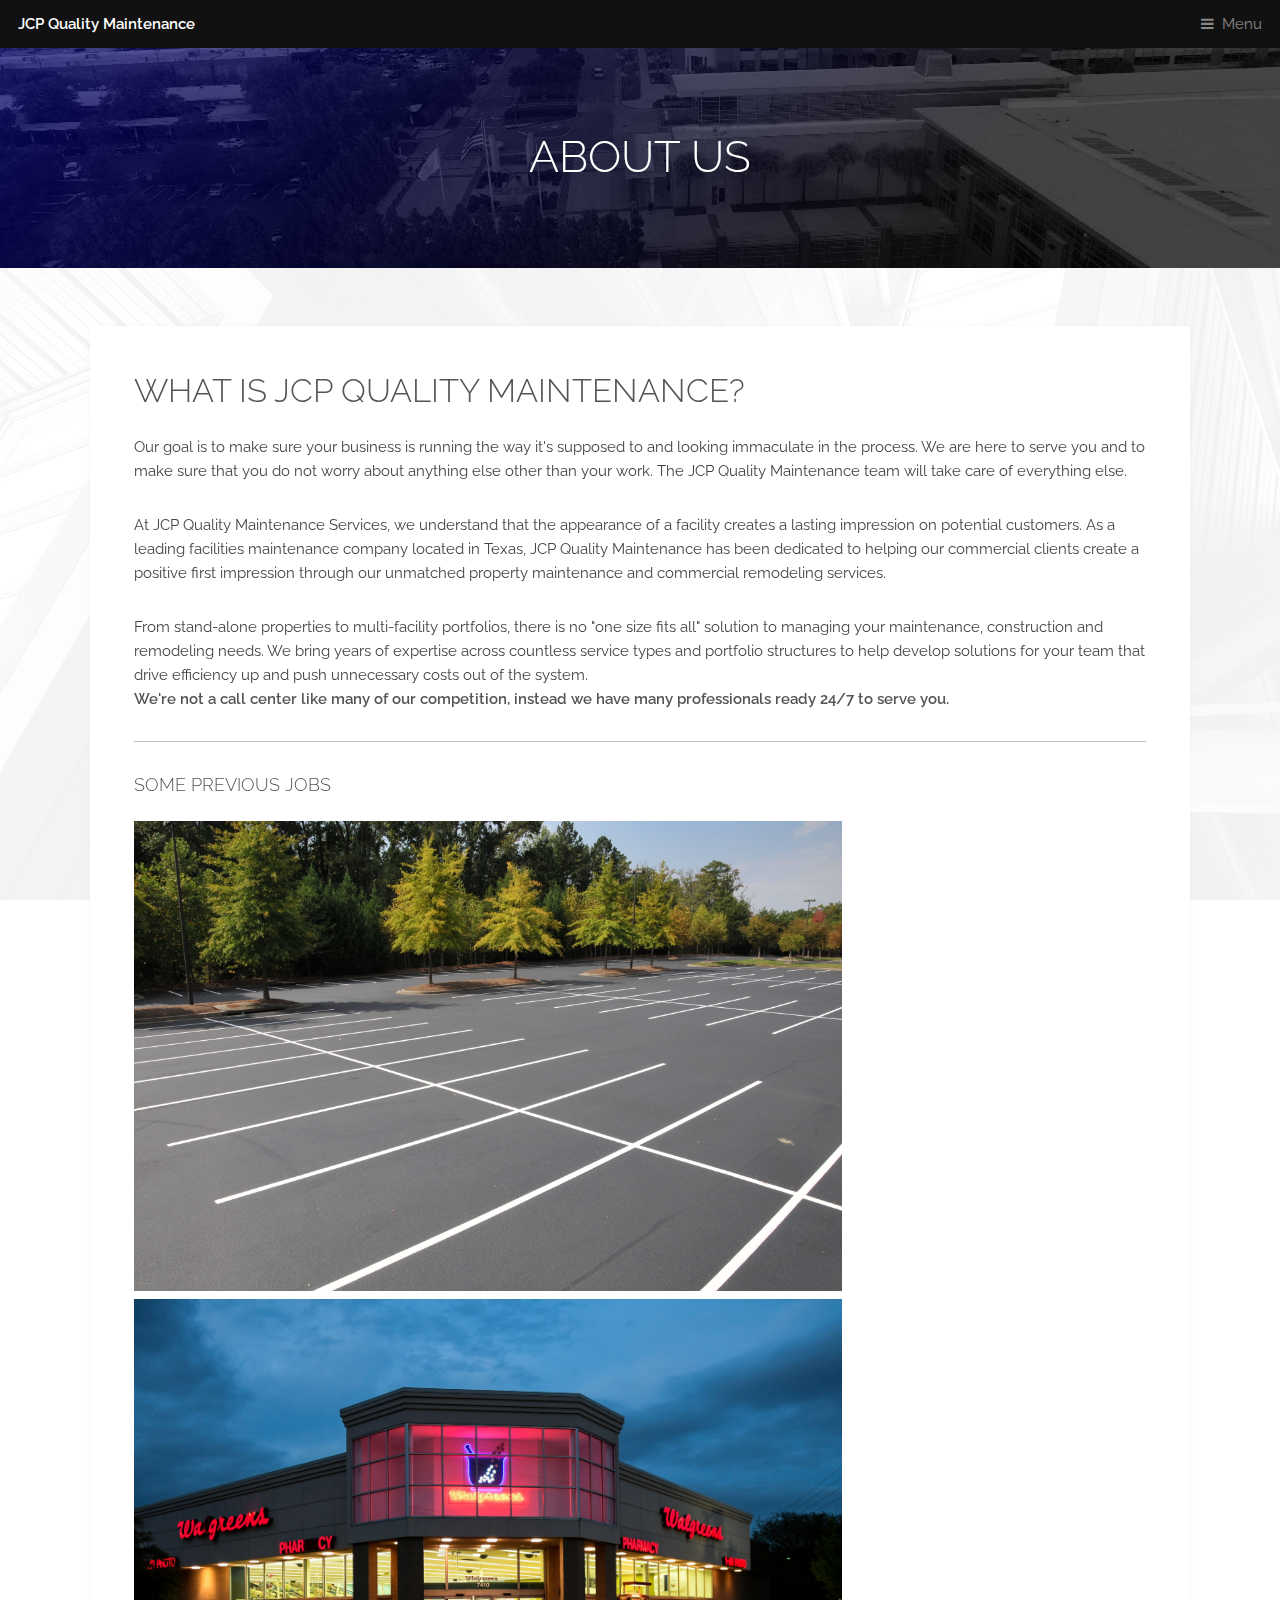
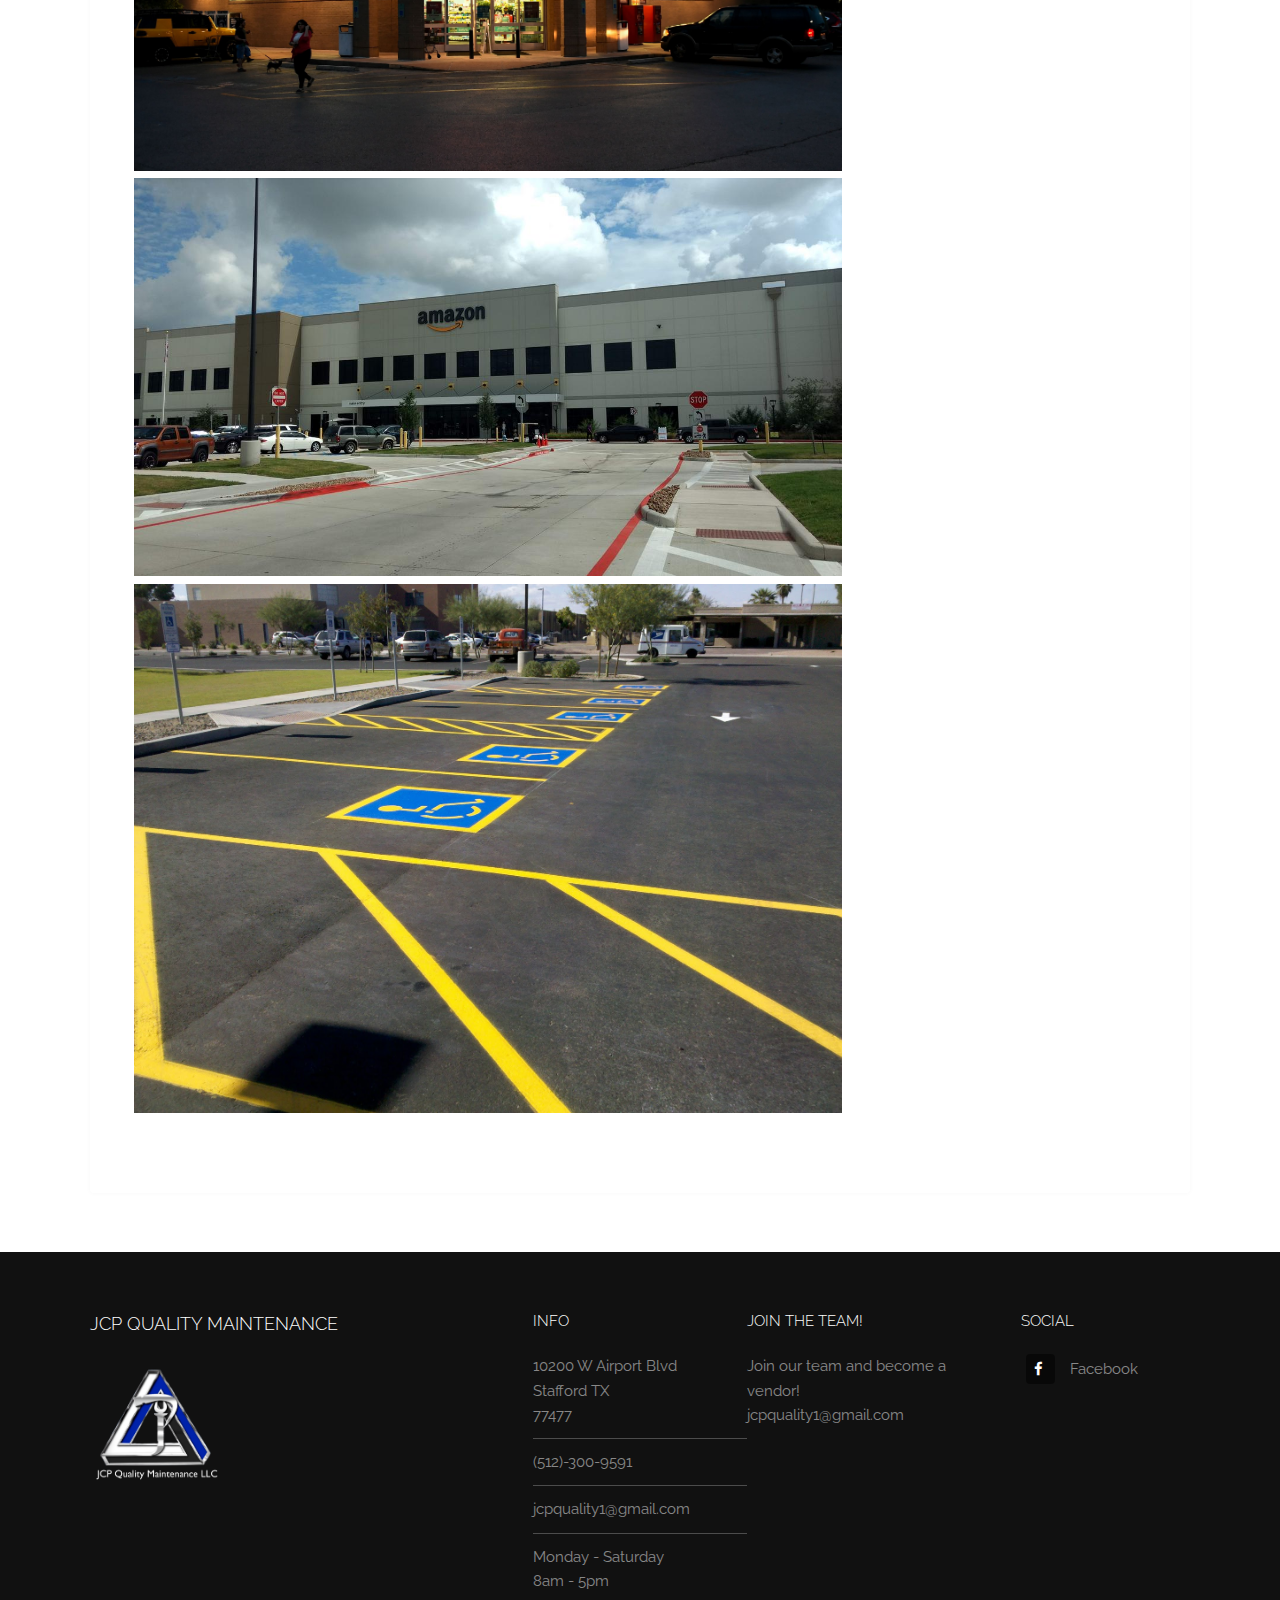
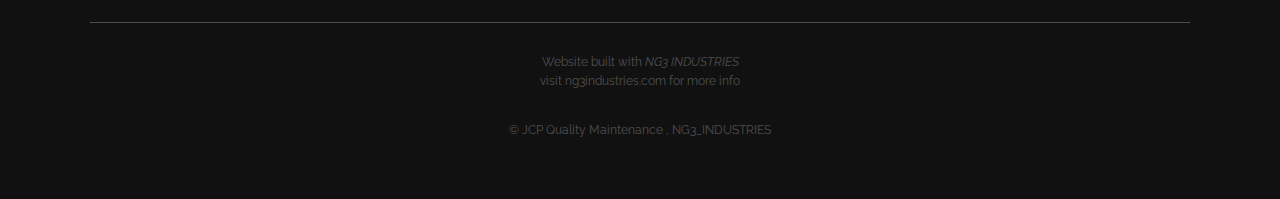
<file: elements.html>
<!DOCTYPE HTML>
<!--
ng3industries.com created and built baby
-->
<html>

<head>
	<title>About</title>
	<meta charset="utf-8" />
	<meta name="viewport" content="width=device-width, initial-scale=1, user-scalable=no" />
	<meta name="description" content="" />
	<meta name="keywords" content="" />
	<link rel="stylesheet" href="assets/css/main.css" />
	<link rel="shortcut icon" href="images\favicon.ico">
</head>

<body class="is-preload">

	<!-- Header -->
	<header id="header">
		<a class="logo" href="index.html">JCP Quality Maintenance</a>
		<nav>
			<a href="#menu">Menu</a>
		</nav>
	</header>

	<!-- Nav -->
	<nav id="menu">
		<ul class="links">
			<li><a href="index.html">Home</a></li>
			<li><a href="services.html">Services</a></li>
			<li><a href="elements.html">About</a></li>
			<li><a href="generic.html">Contact</a></li>
		</ul>
	</nav>

	<!-- Heading -->
	<div id="heading">
		<h1>About Us</h1>
	</div>

	<!-- Main -->
	<section id="main" class="wrapper">
		<div class="inner">
			<div class="content">
				<header>
					<h2>What is JCP QUALITY MAINTENANCE?</h2>
				</header>
				<p>Our goal is to make sure your business is running the way it's supposed to and looking immaculate in the process. We are here to serve you and to make sure that you do not worry about anything else other than your work. The JCP Quality
					Maintenance team will take care of everything else.</p>
				<p>At JCP Quality Maintenance Services, we understand that the appearance of a facility creates a lasting impression on potential customers. As a leading facilities maintenance company located in Texas, JCP Quality Maintenance has been
					dedicated to
					helping our commercial clients create a positive first impression through our unmatched property maintenance and commercial remodeling services. </p>
				<p>From stand-alone properties to multi-facility portfolios, there is no "one size fits all" solution to managing your maintenance, construction and remodeling needs. We bring years of
					expertise across countless service types and portfolio structures to help develop solutions for your team that drive efficiency up and push unnecessary costs out of the system. <br>
					<strong>We're not a call center like many of our competition, instead we have many professionals ready 24/7 to serve you.</strong></p>
				<hr />
				<h3>Some Previous Jobs</h3>
				<p><img class="parkinglotimg" src="images\parkinglot.jpg" alt="parking-lot-maintenance" width="70%"> <br>
					<img src="images\walgreensentrance.jpg" alt="walgreens-entrance-maintenance" width="70%"> <br>
					<img src="images\amazonparking.jpg" alt="amazon-entrance" width="70%"> <br>
					<img src="images\parkinglot2.jpg" alt="parking-lot-maintenance-2" width="70%"></p>
			</div>
		</div>
	</section>

	<!-- Footer -->
	<footer id="footer">
		<div class="inner">
			<div class="content">
				<section>
					<h3>JCP Quality Maintenance</h3>
					<p><img src="images\jcplogosilver.PNG" alt="logo" width="35%"></p>
				</section>
				<section>
					<h4>INFO</h4>
					<ul class="alt">
						<li>10200 W Airport Blvd <br> Stafford TX <br>77477</li>
						<li>(512)-300-9591</li>
						<li>jcpquality1@gmail.com</li>
						<li>Monday - Saturday <br> 8am - 5pm</li>
					</ul>
				</section>
				<section>
					<h4>Join the team!</h4>
					<p>Join our team and become a vendor! <br>
						<a href="mailto:jcpquality1@gmail.com">jcpquality1@gmail.com</a></p>
				</section>
				<section>
					<h4>Social</h4>
					<ul class="plain">
						<!--	<li><a href="#"><i class="icon fa-twitter">&nbsp;</i>Twitter</a></li> -->
						<li><a href="#"><i class="icon fa-facebook">&nbsp;</i>Facebook</a></li>
						<!--	<li><a href="#"><i class="icon fa-instagram">&nbsp;</i>Instagram</a></li> -->
					</ul>
				</section>
			</div>
			<div class="copyright">
				<p>Website built with <em>NG3 INDUSTRIES</em><br>
					visit ng3industries.com for more info</p>
				&copy; JCP Quality Maintenance <a href="https://unsplash.co"></a>, NG3_INDUSTRIES<a href="https://coverr.co"></a>
			</div>
		</div>
	</footer>

	<!-- Scripts -->
	<script src="assets/js/jquery.min.js"></script>
	<script src="assets/js/browser.min.js"></script>
	<script src="assets/js/breakpoints.min.js"></script>
	<script src="assets/js/util.js"></script>
	<script src="assets/js/main.js"></script>

</body>

</html>
</file>
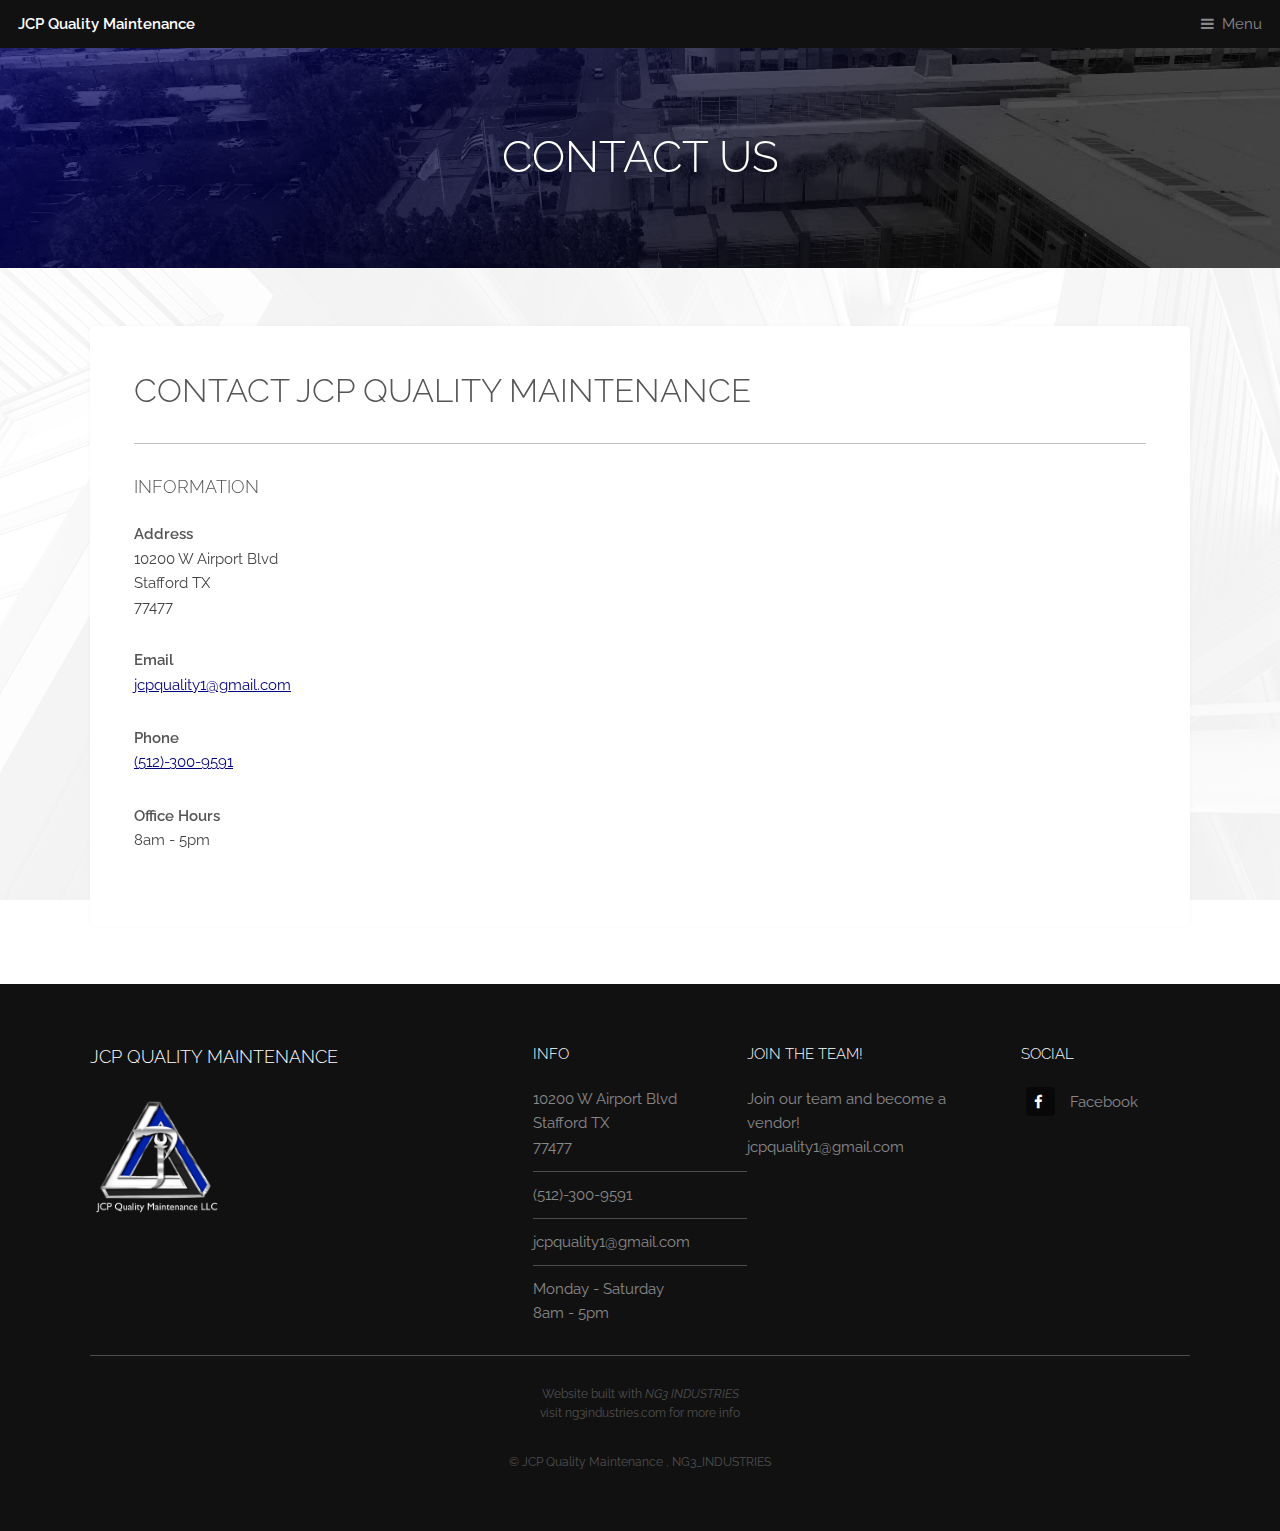
<file: generic.html>
<!DOCTYPE HTML>
<!--
ng3industries.com created and built baby
-->
<html>

<head>
	<title>Contact</title>
	<meta charset="utf-8" />
	<meta name="viewport" content="width=device-width, initial-scale=1, user-scalable=no" />
	<meta name="description" content="" />
	<meta name="keywords" content="" />
	<link rel="stylesheet" href="assets/css/main.css" />
	<link rel="shortcut icon" href="images\favicon.ico">
</head>

<body class="is-preload">

	<!-- Header -->
	<header id="header">
		<a class="logo" href="index.html">JCP Quality Maintenance</a>
		<nav>
			<a href="#menu">Menu</a>
		</nav>
	</header>

	<!-- Nav -->
	<nav id="menu">
		<ul class="links">
			<li><a href="index.html">Home</a></li>
			<li><a href="services.html">Services</a></li>
			<li><a href="elements.html">About</a></li>
			<li><a href="generic.html">Contact</a></li>
		</ul>
	</nav>

	<!-- Heading -->
	<div id="heading">
		<h1>Contact Us</h1>
	</div>

	<!-- Main -->
	<section id="main" class="wrapper">
		<div class="inner">
			<div class="content">
				<header>
					<h2>Contact JCP QUALITY MAINTENANCE</h2>
				</header>
				<hr />
				<h3>INFORMATION</h3>
				<p><strong>Address</strong> <br> 10200 W Airport Blvd <br> Stafford TX <br> 77477</p>
				<p><strong>Email</strong> <br> <a href="mailto:jcpquality1@gmail.com">jcpquality1@gmail.com</a></p>
				<p><strong>Phone</strong> <br> <a class="phone-jcp" href="tel://512-300-9591">(512)-300-9591</a></p>
				<p><strong>Office Hours</strong> <br> 8am - 5pm</p>
			</div>
	</section>

	<!-- Footer -->
	<footer id="footer">
		<div class="inner">
			<div class="content">
				<section>
					<h3>JCP Quality Maintenance</h3>
					<p><img src="images\jcplogosilver.PNG" alt="logo" width="35%"></p>
				</section>
				<section>
					<h4>INFO</h4>
					<ul class="alt">
						<li>10200 W Airport Blvd <br> Stafford TX <br>77477</li>
						<li>(512)-300-9591</li>
						<li>jcpquality1@gmail.com</li>
						<li>Monday - Saturday <br> 8am - 5pm</li>
					</ul>
				</section>
				<section>
					<h4>Join the team!</h4>
					<p>Join our team and become a vendor! <br>
						<a href="mailto:jcpquality1@gmail.com">jcpquality1@gmail.com</a></p>
				</section>
				<section>
					<h4>Social</h4>
					<ul class="plain">
						<!--	<li><a href="#"><i class="icon fa-twitter">&nbsp;</i>Twitter</a></li> -->
						<li><a href="#"><i class="icon fa-facebook">&nbsp;</i>Facebook</a></li>
						<!--	<li><a href="#"><i class="icon fa-instagram">&nbsp;</i>Instagram</a></li> -->
					</ul>
				</section>
			</div>
			<div class="copyright">
				<p>Website built with <em>NG3 INDUSTRIES</em><br>
					visit ng3industries.com for more info</p>
				&copy; JCP Quality Maintenance <a href="https://unsplash.co"></a>, NG3_INDUSTRIES<a href="https://coverr.co"></a>
			</div>
		</div>
	</footer>

	<!-- Scripts -->
	<script src="assets/js/jquery.min.js"></script>
	<script src="assets/js/browser.min.js"></script>
	<script src="assets/js/breakpoints.min.js"></script>
	<script src="assets/js/util.js"></script>
	<script src="assets/js/main.js"></script>

</body>

</html>
</file>
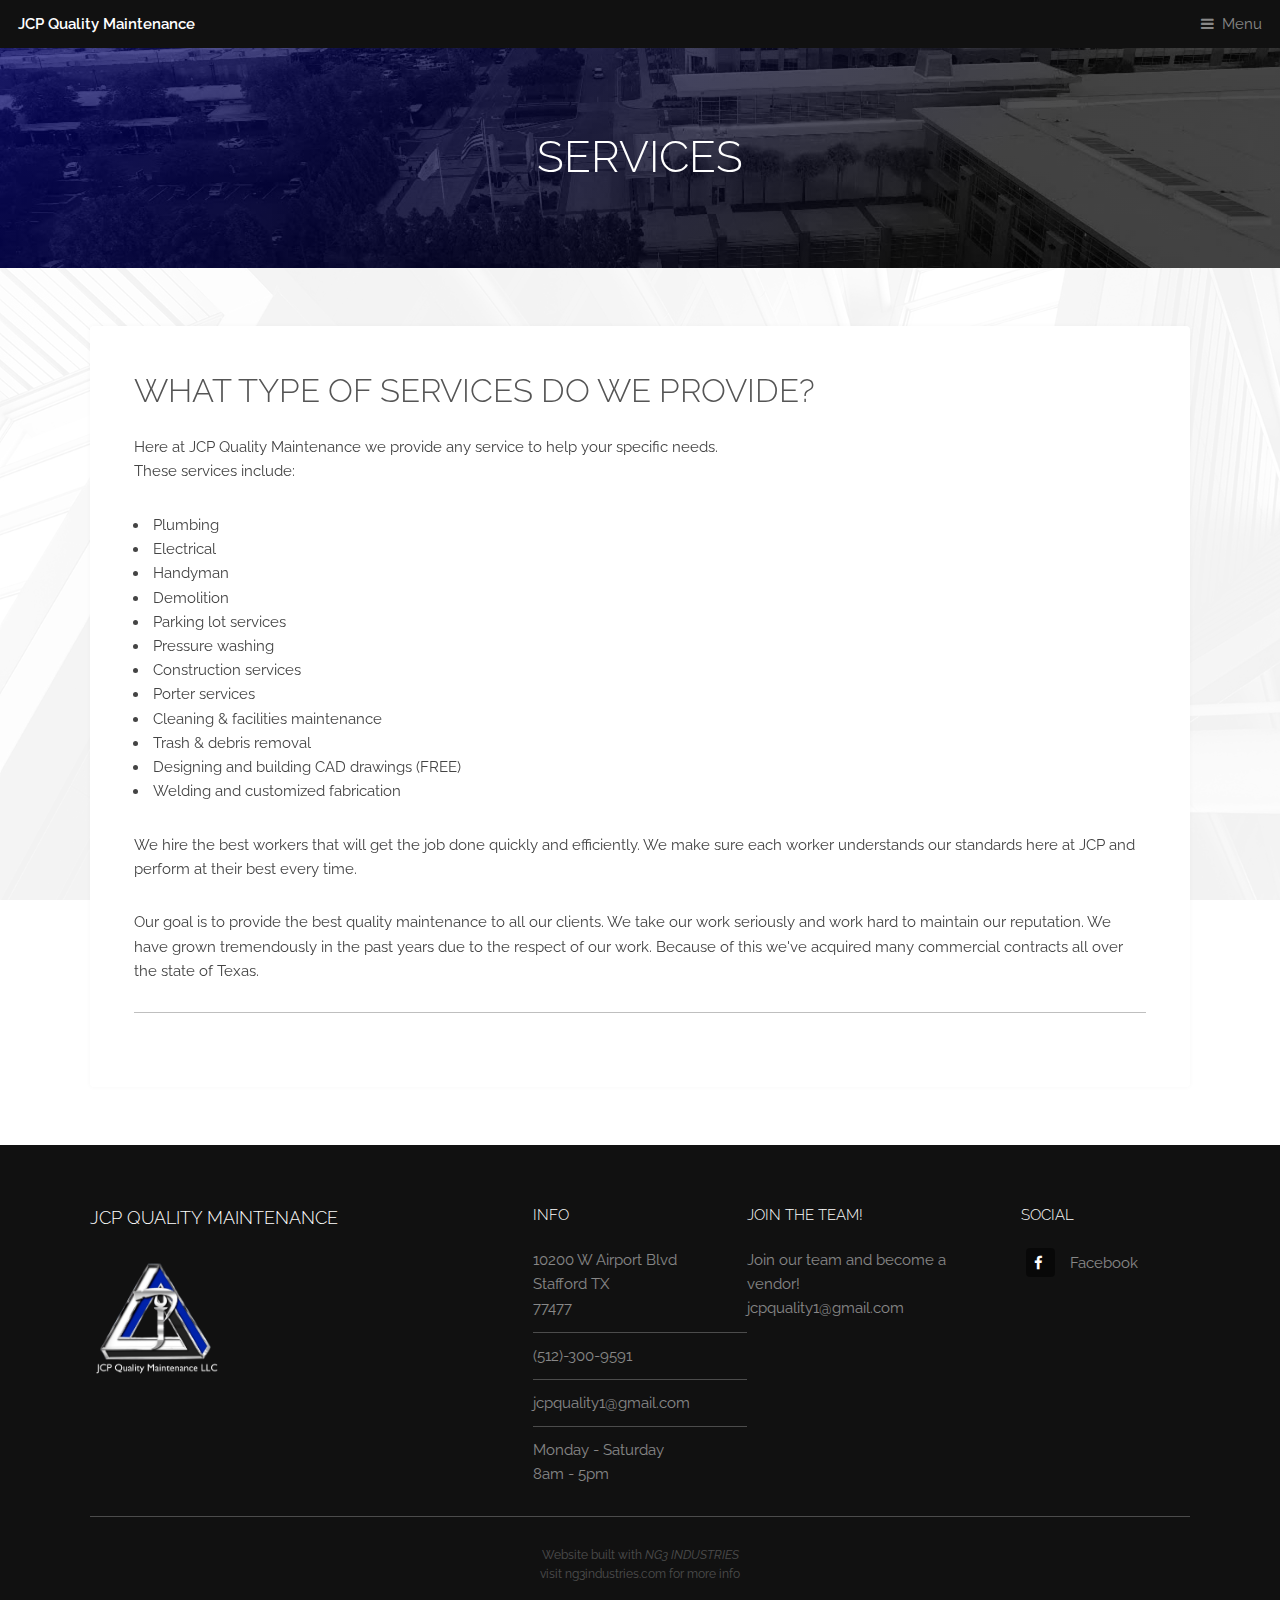
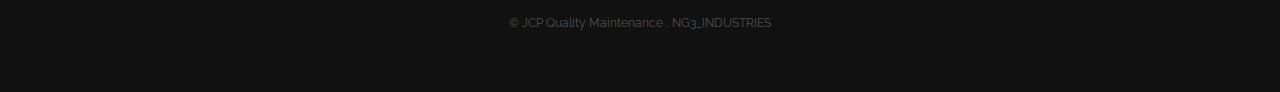
<file: services.html>
<!DOCTYPE HTML>
<!--
ng3industries.com created and built baby
-->
<html>

<head>
	<title>Services</title>
	<meta charset="utf-8" />
	<meta name="viewport" content="width=device-width, initial-scale=1, user-scalable=no" />
	<meta name="description" content="" />
	<meta name="keywords" content="" />
	<link rel="stylesheet" href="assets/css/main.css" />
	<link rel="shortcut icon" href="images\favicon.ico">
</head>

<body class="is-preload">

	<!-- Header -->
	<header id="header">
		<a class="logo" href="index.html">JCP Quality Maintenance</a>
		<nav>
			<a href="#menu">Menu</a>
		</nav>
	</header>

	<!-- Nav -->
	<nav id="menu">
		<ul class="links">
			<li><a href="index.html">Home</a></li>
			<li><a href="services.html">Services</a></li>
			<li><a href="elements.html">About</a></li>
			<li><a href="generic.html">Contact</a></li>
		</ul>
	</nav>

	<!-- Heading -->
	<div id="heading">
		<h1>Services</h1>
	</div>

	<!-- Main -->
	<section id="main" class="wrapper">
		<div class="inner">
			<div class="content">
				<header>
					<h2>What type of services do we provide?</h2>
				</header>
				<p>Here at JCP Quality Maintenance we provide any service to help your specific needs. <br> These services include:</p>
				<ul>
					<li>Plumbing</li>
					<li>Electrical</li>
					<li>Handyman</li>
					<li>Demolition</li>
					<li>Parking lot services</li>
					<li>Pressure washing</li>
					<li>Construction services</li>
					<li>Porter services</li>
					<li>Cleaning & facilities maintenance</li>
					<li>Trash & debris removal</li>
					<li>Designing and building CAD drawings (FREE)</li>
					<li>Welding and customized fabrication</li>
				</ul>
				<p>We hire the best workers that will get the job done quickly and efficiently. We make sure each worker understands our standards here at JCP and perform at their best every time.</p>
				<p>Our goal is to provide the best quality maintenance to all our clients. We take our work seriously and work hard to maintain our reputation. We have grown tremendously in the past years due to the respect of our work. Because of this we've
					acquired many commercial contracts all over the state of Texas.</p>
				<hr />
				<!--	<h3>Some Previous Jobs</h3>
				<p><img class="parkinglotimg" src="images\parkinglot.jpg" alt="parking-lot-maintenance" width="500"> <br>
					<img src="images\walgreensentrance.jpg" alt="walgreens-entrance-maintenance" width="500"> <br>
					<img src="images\amazonparking.jpg" alt="amazon-entrance" width="500"> <br>
					<img src="images\parkinglot2.jpg" alt="parking-lot-maintenance-2" width="500"></p> -->
			</div>
		</div>
	</section>

	<!-- Footer -->
	<footer id="footer">
		<div class="inner">
			<div class="content">
				<section>
					<h3>JCP Quality Maintenance</h3>
					<p><img src="images\jcplogosilver.PNG" alt="logo" width="35%"></p>
				</section>
				<section>
					<h4>INFO</h4>
					<ul class="alt">
						<li>10200 W Airport Blvd <br> Stafford TX <br>77477</li>
						<li>(512)-300-9591</li>
						<li>jcpquality1@gmail.com</li>
						<li>Monday - Saturday <br> 8am - 5pm</li>
					</ul>
				</section>
				<section>
					<h4>Join the team!</h4>
					<p>Join our team and become a vendor! <br>
						<a href="mailto:jcpquality1@gmail.com">jcpquality1@gmail.com</a></p>
				</section>
				<section>
					<h4>Social</h4>
					<ul class="plain">
						<!--	<li><a href="#"><i class="icon fa-twitter">&nbsp;</i>Twitter</a></li> -->
						<li><a href="#"><i class="icon fa-facebook">&nbsp;</i>Facebook</a></li>
						<!--	<li><a href="#"><i class="icon fa-instagram">&nbsp;</i>Instagram</a></li> -->
					</ul>
				</section>
			</div>
			<div class="copyright">
				<p>Website built with <em>NG3 INDUSTRIES</em><br>
					visit ng3industries.com for more info</p>
				&copy; JCP Quality Maintenance <a href="https://unsplash.co"></a>, NG3_INDUSTRIES<a href="https://coverr.co"></a>
			</div>
		</div>
	</footer>

	<!-- Scripts -->
	<script src="assets/js/jquery.min.js"></script>
	<script src="assets/js/browser.min.js"></script>
	<script src="assets/js/breakpoints.min.js"></script>
	<script src="assets/js/util.js"></script>
	<script src="assets/js/main.js"></script>

</body>

</html>
</file>
<file: assets/css/main.css>
@import url(font-awesome.min.css);
@import url("https://fonts.googleapis.com/css?family=Raleway:200,300,400,500,600");

/*
	Industrious by TEMPLATED
	templated.co @templatedco
	Released for free under the Creative Commons Attribution 3.0 license (templated.co/license)
*/
/* Basic */
@-ms-viewport {
  width: device-width;
}

body {
  -ms-overflow-style: scrollbar;
}

@media screen and (max-width: 480px) {
  html, body {
    min-width: 320px;
  }
}

html {
  box-sizing: border-box;
}

*, *:before, *:after {
  box-sizing: inherit;
}

body {
  background: #ffffff;
}

body.is-preload *, body.is-preload *:before, body.is-preload *:after {
  -moz-animation: none !important;
  -webkit-animation: none !important;
  -ms-animation: none !important;
  animation: none !important;
  -moz-transition: none !important;
  -webkit-transition: none !important;
  -ms-transition: none !important;
  transition: none !important;
}

html, body, div, span, applet, object,
iframe, h1, h2, h3, h4, h5, h6, p, blockquote,
pre, a, abbr, acronym, address, big, cite,
code, del, dfn, em, img, ins, kbd, q, s, samp,
small, strike, strong, sub, sup, tt, var, b,
u, i, center, dl, dt, dd, ol, ul, li, fieldset,
form, label, legend, table, caption, tbody,
tfoot, thead, tr, th, td, article, aside,
canvas, details, embed, figure, figcaption,
footer, header, hgroup, menu, nav, output, ruby,
section, summary, time, mark, audio, video {
  margin: 0;
  padding: 0;
  border: 0;
  font-size: 100%;
  font: inherit;
  vertical-align: baseline;
}

article, aside, details, figcaption, figure,
footer, header, hgroup, menu, nav, section {
  display: block;
}

body {
  line-height: 1;
}

ol, ul {
  list-style: none;
}

blockquote, q {
  quotes: none;
}

blockquote:before, blockquote:after, q:before, q:after {
  content: '';
  content: none;
}

table {
  border-collapse: collapse;
  border-spacing: 0;
}

body {
  -webkit-text-size-adjust: none;
}

mark {
  background-color: transparent;
  color: inherit;
}

input::-moz-focus-inner {
  border: 0;
  padding: 0;
}

input, select, textarea {
  -moz-appearance: none;
  -webkit-appearance: none;
  -ms-appearance: none;
  appearance: none;
}

/* Typography */
html {
  font-size: 13pt;
}

@media screen and (max-width: 1680px) {
  html {
    font-size: 11pt;
  }
}

@media screen and (max-width: 980px) {
  html {
    font-size: 12pt;
  }
}

@media screen and (max-width: 480px) {
  html {
    font-size: 11pt;
  }
}

body {
  background-color: #ffffff;
  color: #444444;
}

body, input, select, textarea {
  font-family: "Raleway", Arial, Helvetica, sans-serif;
  font-weight: 400;
  font-size: 1rem;
  line-height: 1.65;
}

a {
  -moz-transition: color 0.2s ease-in-out;
  -webkit-transition: color 0.2s ease-in-out;
  -ms-transition: color 0.2s ease-in-out;
  transition: color 0.2s ease-in-out;
  text-decoration: underline;
}

a:hover {
  text-decoration: none;
}

strong, b {
  font-weight: 600;
}

em, i {
  font-style: italic;
}

p {
  margin: 0 0 2rem 0;
}

header.special {
  text-align: center;
  margin-bottom: 4rem;
}

header.special p {
  max-width: 75%;
  margin-left: auto;
  margin-right: auto;
}

h1, h2, h3, h4, h5, h6 {
  font-weight: 300;
  line-height: 1.5;
  text-transform: uppercase;
  margin: 0 0 1.5rem 0;
}

h1 a, h2 a, h3 a, h4 a, h5 a, h6 a {
  color: inherit;
  text-decoration: none;
}

h1 {
  font-size: 3rem;
  line-height: 1.2;
}

h2 {
  font-size: 2.25rem;
  line-height: 1.3;
}

h3 {
  font-size: 1.25rem;
}

h4 {
  font-size: 1rem;
}

h5 {
  font-size: 0.9rem;
}

h6 {
  font-size: 0.7rem;
}

@media screen and (max-width: 736px) {
  h1 {
    font-size: 2.75rem;
    line-height: 1.3;
  }

  h2 {
    font-size: 1.75rem;
    line-height: 1.5;
  }

  h3 {
    font-size: 1.25rem;
  }
}

sub {
  font-size: 0.8rem;
  position: relative;
  top: 0.5rem;
}

sup {
  font-size: 0.8rem;
  position: relative;
  top: -0.5rem;
}

blockquote {
  border-left: solid 0.5rem;
  font-style: italic;
  margin: 0 0 2rem 0;
  padding: 1rem 0 1rem 2rem;
}

code {
  border-radius: 4px;
  border: solid 1px;
  font-family: "Courier New", monospace;
  font-size: 0.9rem;
  margin: 0 0.25rem;
  padding: 0.25rem 0.65rem;
}

pre {
  -webkit-overflow-scrolling: touch;
  font-family: "Courier New", monospace;
  font-size: 0.9rem;
  margin: 0 0 2rem 0;
}

pre code {
  display: block;
  line-height: 1.75;
  padding: 1rem 1.5rem;
  overflow-x: auto;
}

hr {
  border: 0;
  border-bottom: solid 1px;
  margin: 2rem 0;
}

hr.major {
  margin: 4rem 0;
}

input, select, textarea {
  color: #555555;
}

a {
  color: #000080;
}

strong, b {
  color: #555555;
}

h1, h2, h3, h4, h5, h6 {
  color: #555555;
}

blockquote {
  border-left-color: rgba(0, 0, 0, 0.25);
}

code {
  background: rgba(0, 0, 0, 0.075);
  border-color: rgba(0, 0, 0, 0.25);
}

hr {
  border-bottom-color: rgba(0, 0, 0, 0.25);
}

/* Inner */
.inner {
  margin: 0 auto;
  width: 75rem;
  max-width: calc(100% - 6rem);
}

@media screen and (max-width: 480px) {
  .inner {
    max-width: calc(100% - 3rem);
  }
}

/* Button */
input[type="submit"],
input[type="reset"],
input[type="button"],
button,
.button {
  -moz-appearance: none;
  -webkit-appearance: none;
  -ms-appearance: none;
  appearance: none;
  -moz-transition: background-color 0.2s ease-in-out, box-shadow 0.2s ease-in-out, color 0.2s ease-in-out;
  -webkit-transition: background-color 0.2s ease-in-out, box-shadow 0.2s ease-in-out, color 0.2s ease-in-out;
  -ms-transition: background-color 0.2s ease-in-out, box-shadow 0.2s ease-in-out, color 0.2s ease-in-out;
  transition: background-color 0.2s ease-in-out, box-shadow 0.2s ease-in-out, color 0.2s ease-in-out;
  border: 0;
  border-radius: 4px;
  cursor: pointer;
  display: inline-block;
  font-weight: 600;
  height: 3.25rem;
  line-height: 3.25rem;
  padding: 0 1.75rem;
  text-align: center;
  text-decoration: none;
  white-space: nowrap;
}

input[type="submit"].small,
input[type="reset"].small,
input[type="button"].small,
button.small,
.button.small {
  font-size: 0.8rem;
  height: 2.4375rem;
  line-height: 2.4375rem;
  padding: 0 1.25rem;
}

input[type="submit"].large,
input[type="reset"].large,
input[type="button"].large,
button.large,
.button.large {
  font-size: 1.35rem;
  height: 4.0625rem;
  line-height: 4.0625rem;
  padding: 0 2rem;
}

input[type="submit"].wide,
input[type="reset"].wide,
input[type="button"].wide,
button.wide,
.button.wide {
  min-width: 13rem;
}

input[type="submit"].icon:before,
input[type="reset"].icon:before,
input[type="button"].icon:before,
button.icon:before,
.button.icon:before {
  margin-right: 0.5rem;
}

input[type="submit"].fit,
input[type="reset"].fit,
input[type="button"].fit,
button.fit,
.button.fit {
  width: 100%;
}

input[type="submit"].disabled, input[type="submit"]:disabled,
input[type="reset"].disabled,
input[type="reset"]:disabled,
input[type="button"].disabled,
input[type="button"]:disabled,
button.disabled,
button:disabled,
.button.disabled,
.button:disabled {
  pointer-events: none;
  opacity: 0.25;
}

input[type="submit"],
input[type="reset"],
input[type="button"],
button,
.button {
  background-color: transparent;
  box-shadow: inset 0 0 0 1px #555555;
  color: #555555 !important;
}

input[type="submit"]:hover,
input[type="reset"]:hover,
input[type="button"]:hover,
button:hover,
.button:hover {
  box-shadow: inset 0 0 0 1px #ce1b28;
  color: #ce1b28 !important;
}

input[type="submit"]:hover:active,
input[type="reset"]:hover:active,
input[type="button"]:hover:active,
button:hover:active,
.button:hover:active {
  background-color: rgba(206, 27, 40, 0.25);
}

input[type="submit"].primary,
input[type="reset"].primary,
input[type="button"].primary,
button.primary,
.button.primary {
  box-shadow: none;
  background-color: #ce1b28;
  color: #ffffff !important;
}

input[type="submit"].primary:hover,
input[type="reset"].primary:hover,
input[type="button"].primary:hover,
button.primary:hover,
.button.primary:hover {
  background-color: #e2212f;
  box-shadow: none;
}

input[type="submit"].primary:hover:active,
input[type="reset"].primary:hover:active,
input[type="button"].primary:hover:active,
button.primary:hover:active,
.button.primary:hover:active {
  background-color: #b71824;
}

/* Form */
form {
  margin: 0 0 2rem 0;
}

input[type="text"],
input[type="password"],
input[type="email"],
input[type="tel"],
input[type="search"],
input[type="url"],
select,
textarea {
  -moz-appearance: none;
  -webkit-appearance: none;
  -ms-appearance: none;
  appearance: none;
  border-radius: 4px;
  border: none;
  border: solid 1px;
  color: inherit;
  display: block;
  outline: 0;
  padding: 0 1rem;
  text-decoration: none;
  width: 100%;
}

input[type="text"]:invalid,
input[type="password"]:invalid,
input[type="email"]:invalid,
input[type="tel"]:invalid,
input[type="search"]:invalid,
input[type="url"]:invalid,
select:invalid,
textarea:invalid {
  box-shadow: none;
}

label {
  display: block;
  font-size: 1rem;
  font-weight: 600;
  margin: 0 0 1rem 0;
}

input[type="text"],
input[type="password"],
input[type="email"],
input[type="tel"],
input[type="search"],
input[type="url"] {
  height: 3.25rem;
}

select {
  background-size: 1.25rem;
  background-repeat: no-repeat;
  background-position: calc(100% - 1rem) center;
  height: 3.25rem;
  padding-right: 3.25rem;
  text-overflow: ellipsis;
}

select:focus::-ms-value {
  background-color: transparent;
}

select::-ms-expand {
  display: none;
}

textarea {
  padding: 0.75rem 1rem;
}

input[type="checkbox"],
input[type="radio"] {
  -moz-appearance: none;
  -webkit-appearance: none;
  -ms-appearance: none;
  appearance: none;
  display: block;
  float: left;
  margin-right: -2rem;
  opacity: 0;
  width: 1rem;
  z-index: -1;
}

input[type="checkbox"]+label,
input[type="radio"]+label {
  text-decoration: none;
  cursor: pointer;
  display: inline-block;
  font-size: 1rem;
  font-weight: 400;
  padding-left: 2.825rem;
  padding-right: 0.875rem;
  position: relative;
}

input[type="checkbox"]+label:before,
input[type="radio"]+label:before {
  -moz-osx-font-smoothing: grayscale;
  -webkit-font-smoothing: antialiased;
  font-family: FontAwesome;
  font-style: normal;
  font-weight: normal;
  text-transform: none !important;
}

input[type="checkbox"]+label:before,
input[type="radio"]+label:before {
  border-radius: 4px;
  border: solid 1px;
  content: '';
  display: inline-block;
  height: 1.95rem;
  left: 0;
  line-height: 1.86875rem;
  position: absolute;
  text-align: center;
  top: -0.1625rem;
  width: 1.95rem;
}

/* video
.phone-jcp {
  text-decoration: none;
}

.jcp-video {
  display: block;
  margin: 0 auto;
} */
.video-embed {
  padding-top: 30px;
  display: block;
  margin: 0 auto;
}
input[type="checkbox"]:checked+label:before,
input[type="radio"]:checked+label:before {
  content: '\f00c';
}

input[type="checkbox"]+label:before {
  border-radius: 4px;
}

input[type="radio"]+label:before {
  border-radius: 100%;
}

::-webkit-input-placeholder {
  opacity: 1.0;
}

:-moz-placeholder {
  opacity: 1.0;
}

::-moz-placeholder {
  opacity: 1.0;
}

:-ms-input-placeholder {
  opacity: 1.0;
}

label {
  color: #555555;
}

input[type="text"],
input[type="password"],
input[type="email"],
input[type="tel"],
input[type="search"],
input[type="url"],
select,
textarea {
  background-color: rgba(0, 0, 0, 0.075);
  border-color: rgba(0, 0, 0, 0.25);
}

input[type="text"]:focus,
input[type="password"]:focus,
input[type="email"]:focus,
input[type="tel"]:focus,
input[type="search"]:focus,
input[type="url"]:focus,
select:focus,
textarea:focus {
  border-color: #ce1b28;
  box-shadow: 0 0 0 1px #ce1b28;
}

select {
  background-image: url("data:image/svg+xml;charset=utf8,%3Csvg xmlns='http://www.w3.org/2000/svg' width='40' height='40' preserveAspectRatio='none' viewBox='0 0 40 40'%3E%3Cpath d='M9.4,12.3l10.4,10.4l10.4-10.4c0.2-0.2,0.5-0.4,0.9-0.4c0.3,0,0.6,0.1,0.9,0.4l3.3,3.3c0.2,0.2,0.4,0.5,0.4,0.9 c0,0.4-0.1,0.6-0.4,0.9L20.7,31.9c-0.2,0.2-0.5,0.4-0.9,0.4c-0.3,0-0.6-0.1-0.9-0.4L4.3,17.3c-0.2-0.2-0.4-0.5-0.4-0.9 c0-0.4,0.1-0.6,0.4-0.9l3.3-3.3c0.2-0.2,0.5-0.4,0.9-0.4S9.1,12.1,9.4,12.3z' fill='rgba(0, 0, 0, 0.25)' /%3E%3C/svg%3E");
}

select option {
  color: #444444;
  background-color: #ffffff;
}

input[type="checkbox"]+label,
input[type="radio"]+label {
  color: #444444;
}

input[type="checkbox"]+label:before,
input[type="radio"]+label:before {
  background: rgba(0, 0, 0, 0.075);
  border-color: rgba(0, 0, 0, 0.25);
}

input[type="checkbox"]:checked+label:before,
input[type="radio"]:checked+label:before {
  background-color: #ce1b28;
  border-color: #ce1b28;
  color: #ffffff;
}

input[type="checkbox"]:focus+label:before,
input[type="radio"]:focus+label:before {
  border-color: #ce1b28;
  box-shadow: 0 0 0 1px #ce1b28;
}

::-webkit-input-placeholder {
  color: #bbbbbb !important;
}

:-moz-placeholder {
  color: #bbbbbb !important;
}

::-moz-placeholder {
  color: #bbbbbb !important;
}

:-ms-input-placeholder {
  color: #bbbbbb !important;
}

/* List */
ol {
  list-style: decimal;
  margin: 0 0 2rem 0;
  padding-left: 1.25rem;
}

ol li {
  padding-left: 0.25rem;
}

ul {
  list-style: disc;
  margin: 0 0 2rem 0;
  padding-left: 1rem;
}

ul li {
  padding-left: 0.325rem;
}

ul.plain {
  list-style: none;
  padding-left: 0;
}

ul.plain li {
  margin-bottom: 1rem;
}

ul.plain li .icon {
  border-radius: 4px;
  color: #ffffff;
  display: inline-block;
  margin-right: 1rem;
  text-align: center;
  width: 2rem;
  height: 2rem;
  line-height: 2rem;
  background: rgba(0, 0, 0, 0.5);
}

ul.alt {
  list-style: none;
  padding-left: 0;
}

ul.alt li {
  border-top: solid 1px;
  padding: 0.75rem 0;
}

ul.alt li:first-child {
  border-top: 0;
  padding-top: 0;
}

ul.alt li:last-child {
  padding-bottom: 0;
}

dl {
  margin: 0 0 2rem 0;
}

dl dt {
  display: block;
  font-weight: 600;
  margin: 0 0 1rem 0;
}

dl dd {
  margin-left: 1.5rem;
}

ul.alt li {
  border-top-color: rgba(0, 0, 0, 0.25);
}

/* Table */
.table-wrapper {
  -webkit-overflow-scrolling: touch;
  overflow-x: auto;
}

table {
  margin: 0 0 2rem 0;
  width: 100%;
}

table tbody tr {
  border: solid 1px;
  border-left: 0;
  border-right: 0;
}

table td {
  padding: 0.75rem 0.75rem;
}

table th {
  font-size: 0.9rem;
  font-weight: 600;
  padding: 0 0.75rem 0.75rem 0.75rem;
  text-align: left;
}

table thead {
  border-bottom: solid 2px;
}

table tfoot {
  border-top: solid 2px;
}

table.alt {
  border-collapse: separate;
}

table.alt tbody tr td {
  border: solid 1px;
  border-left-width: 0;
  border-top-width: 0;
}

table.alt tbody tr td:first-child {
  border-left-width: 1px;
}

table.alt tbody tr:first-child td {
  border-top-width: 1px;
}

table.alt thead {
  border-bottom: 0;
}

table.alt tfoot {
  border-top: 0;
}

table tbody tr {
  border-color: rgba(0, 0, 0, 0.25);
}

table tbody tr:nth-child(2n + 1) {
  background-color: rgba(0, 0, 0, 0.075);
}

table th {
  color: #555555;
}

table thead {
  border-bottom-color: rgba(0, 0, 0, 0.25);
}

table tfoot {
  border-top-color: rgba(0, 0, 0, 0.25);
}

table.alt tbody tr td {
  border-color: rgba(0, 0, 0, 0.25);
}

/* Highlights */
.highlights {
  width: 100%;
  margin: 2.5rem 0;
  display: -moz-flex;
  display: -webkit-flex;
  display: -ms-flex;
  display: flex;
  -moz-flex-wrap: wrap;
  -webkit-flex-wrap: wrap;
  -ms-flex-wrap: wrap;
  flex-wrap: wrap;
  -moz-align-items: -moz-stretch;
  -webkit-align-items: -webkit-stretch;
  -ms-align-items: -ms-stretch;
  align-items: stretch;
}

.highlights>* {
  -moz-flex-shrink: 1;
  -webkit-flex-shrink: 1;
  -ms-flex-shrink: 1;
  flex-shrink: 1;
  -moz-flex-grow: 0;
  -webkit-flex-grow: 0;
  -ms-flex-grow: 0;
  flex-grow: 0;
}

.highlights>* {
  width: 33.3333333333%;
}

.highlights>* {
  padding: 1.5rem;
  width: calc(33.3333333333% + 1rem);
}

.highlights> :nth-child(-n + 3) {
  padding-top: 0;
}

.highlights> :nth-last-child(-n + 3) {
  padding-bottom: 0;
}

.highlights> :nth-child(3n + 1) {
  padding-left: 0;
}

.highlights> :nth-child(3n) {
  padding-right: 0;
}

.highlights> :nth-child(3n + 1),
.highlights> :nth-child(3n) {
  width: calc(33.3333333333% + -0.5rem);
}

.highlights .content {
  border-radius: 4px;
  height: 100%;
  padding: 3rem;
  text-align: center;
}

.highlights .content .icon {
  font-size: 5rem;
}

.highlights>div> :last-child {
  margin-bottom: 0;
}

@media screen and (max-width: 980px) {
  .highlights>* {
    width: 50%;
  }

  .highlights>* {
    padding: 1rem;
    width: calc(33.3333333333% + 0.6666666667rem);
  }

  .highlights> :nth-child(-n + 3) {
    padding-top: 1rem;
  }

  .highlights> :nth-last-child(-n + 3) {
    padding-bottom: 1rem;
  }

  .highlights> :nth-child(3n + 1) {
    padding-left: 1rem;
  }

  .highlights> :nth-child(3n) {
    padding-right: 1rem;
  }

  .highlights> :nth-child(3n + 1),
  .highlights> :nth-child(3n) {
    padding: 1rem;
    width: calc(50% + 1rem);
  }

  .highlights>* {
    padding: 1rem;
    width: calc(50% + 1rem);
  }

  .highlights> :nth-child(-n + 2) {
    padding-top: 0;
  }

  .highlights> :nth-last-child(-n + 2) {
    padding-bottom: 0;
  }

  .highlights> :nth-child(2n + 1) {
    padding-left: 0;
  }

  .highlights> :nth-child(2n) {
    padding-right: 0;
  }

  .highlights> :nth-child(2n + 1),
  .highlights> :nth-child(2n) {
    width: calc(50% + 0rem);
  }

  .highlights .content {
    padding: 2rem;
  }
}

@media screen and (max-width: 736px) {
  .highlights>* {
    width: 100%;
  }

  .highlights>* {
    padding: 1rem;
    width: calc(33.3333333333% + 0.6666666667rem);
  }

  .highlights> :nth-child(-n + 3) {
    padding-top: 1rem;
  }

  .highlights> :nth-last-child(-n + 3) {
    padding-bottom: 1rem;
  }

  .highlights> :nth-child(3n + 1) {
    padding-left: 1rem;
  }

  .highlights> :nth-child(3n) {
    padding-right: 1rem;
  }

  .highlights> :nth-child(3n + 1),
  .highlights> :nth-child(3n) {
    padding: 1rem;
    width: calc(100% + 2rem);
  }

  .highlights>* {
    padding: 1rem;
    width: calc(50% + 1rem);
  }

  .highlights> :nth-child(-n + 2) {
    padding-top: 1rem;
  }

  .highlights> :nth-last-child(-n + 2) {
    padding-bottom: 1rem;
  }

  .highlights> :nth-child(2n + 1) {
    padding-left: 1rem;
  }

  .highlights> :nth-child(2n) {
    padding-right: 1rem;
  }

  .highlights> :nth-child(2n + 1),
  .highlights> :nth-child(2n) {
    padding: 1rem;
    width: calc(100% + 2rem);
  }

  .highlights>* {
    padding: 1rem;
    width: calc(100% + 2rem);
  }

  .highlights> :nth-child(-n + 1) {
    padding-top: 0;
  }

  .highlights> :nth-last-child(-n + 1) {
    padding-bottom: 0;
  }

  .highlights> :nth-child(1n + 1) {
    padding-left: 0;
  }

  .highlights> :nth-child(1n) {
    padding-right: 0;
  }

  .highlights> :nth-child(1n + 1),
  .highlights> :nth-child(1n) {
    width: calc(100% + 1rem);
  }
}

.highlights .content {
  background: #ffffff;
  box-shadow: 0px 0px 4px 1px rgba(0, 0, 0, 0.025);
}

/* Testimonials */
.testimonials {
  margin: 2.5rem 0;
  width: 100%;
  display: -moz-flex;
  display: -webkit-flex;
  display: -ms-flex;
  display: flex;
  -moz-flex-wrap: wrap;
  -webkit-flex-wrap: wrap;
  -ms-flex-wrap: wrap;
  flex-wrap: wrap;
  -moz-align-items: -moz-stretch;
  -webkit-align-items: -webkit-stretch;
  -ms-align-items: -ms-stretch;
  align-items: stretch;
}

.testimonials>* {
  -moz-flex-shrink: 1;
  -webkit-flex-shrink: 1;
  -ms-flex-shrink: 1;
  flex-shrink: 1;
  -moz-flex-grow: 0;
  -webkit-flex-grow: 0;
  -ms-flex-grow: 0;
  flex-grow: 0;
}

.testimonials>* {
  width: 33.3333333333%;
}

.testimonials>* {
  padding: 1.5rem;
  width: calc(33.3333333333% + 1rem);
}

.testimonials> :nth-child(-n + 3) {
  padding-top: 0;
}

.testimonials> :nth-last-child(-n + 3) {
  padding-bottom: 0;
}

.testimonials> :nth-child(3n + 1) {
  padding-left: 0;
}

.testimonials> :nth-child(3n) {
  padding-right: 0;
}

.testimonials> :nth-child(3n + 1),
.testimonials> :nth-child(3n) {
  width: calc(33.3333333333% + -0.5rem);
}

.testimonials .content {
  border-radius: 4px;
  height: 100%;
  padding: 3rem;
}

.testimonials .content .author {
  display: -moz-flex;
  display: -webkit-flex;
  display: -ms-flex;
  display: flex;
  -moz-align-items: center;
  -webkit-align-items: center;
  -ms-align-items: center;
  align-items: center;
}

.testimonials .content .author blockquote {
  margin: 0;
}

.testimonials .content .author .image {
  margin-right: 2rem;
  width: 20%;
}

.testimonials .content .author .image img {
  border-radius: 100%;
  max-width: 100%;
}

.testimonials .content .credit {
  font-size: 0.75rem;
}

.testimonials .content p:last-child {
  margin: 0;
}

.testimonials>div> :last-child {
  margin-bottom: 0;
}

@media screen and (max-width: 980px) {
  .testimonials>* {
    width: 50%;
  }

  .testimonials>* {
    padding: 1rem;
    width: calc(33.3333333333% + 0.6666666667rem);
  }

  .testimonials> :nth-child(-n + 3) {
    padding-top: 1rem;
  }

  .testimonials> :nth-last-child(-n + 3) {
    padding-bottom: 1rem;
  }

  .testimonials> :nth-child(3n + 1) {
    padding-left: 1rem;
  }

  .testimonials> :nth-child(3n) {
    padding-right: 1rem;
  }

  .testimonials> :nth-child(3n + 1),
  .testimonials> :nth-child(3n) {
    padding: 1rem;
    width: calc(50% + 1rem);
  }

  .testimonials>* {
    padding: 1rem;
    width: calc(50% + 1rem);
  }

  .testimonials> :nth-child(-n + 2) {
    padding-top: 0;
  }

  .testimonials> :nth-last-child(-n + 2) {
    padding-bottom: 0;
  }

  .testimonials> :nth-child(2n + 1) {
    padding-left: 0;
  }

  .testimonials> :nth-child(2n) {
    padding-right: 0;
  }

  .testimonials> :nth-child(2n + 1),
  .testimonials> :nth-child(2n) {
    width: calc(50% + 0rem);
  }

  .testimonials .content {
    padding: 2rem;
  }
}

@media screen and (max-width: 736px) {
  .testimonials>* {
    width: 100%;
  }

  .testimonials>* {
    padding: 1rem;
    width: calc(33.3333333333% + 0.6666666667rem);
  }

  .testimonials> :nth-child(-n + 3) {
    padding-top: 1rem;
  }

  .testimonials> :nth-last-child(-n + 3) {
    padding-bottom: 1rem;
  }

  .testimonials> :nth-child(3n + 1) {
    padding-left: 1rem;
  }

  .testimonials> :nth-child(3n) {
    padding-right: 1rem;
  }

  .testimonials> :nth-child(3n + 1),
  .testimonials> :nth-child(3n) {
    padding: 1rem;
    width: calc(100% + 2rem);
  }

  .testimonials>* {
    padding: 1rem;
    width: calc(50% + 1rem);
  }

  .testimonials> :nth-child(-n + 2) {
    padding-top: 1rem;
  }

  .testimonials> :nth-last-child(-n + 2) {
    padding-bottom: 1rem;
  }

  .testimonials> :nth-child(2n + 1) {
    padding-left: 1rem;
  }

  .testimonials> :nth-child(2n) {
    padding-right: 1rem;
  }

  .testimonials> :nth-child(2n + 1),
  .testimonials> :nth-child(2n) {
    padding: 1rem;
    width: calc(100% + 2rem);
  }

  .testimonials>* {
    padding: 1rem;
    width: calc(100% + 2rem);
  }

  .testimonials> :nth-child(-n + 1) {
    padding-top: 0;
  }

  .testimonials> :nth-last-child(-n + 1) {
    padding-bottom: 0;
  }

  .testimonials> :nth-child(1n + 1) {
    padding-left: 0;
  }

  .testimonials> :nth-child(1n) {
    padding-right: 0;
  }

  .testimonials> :nth-child(1n + 1),
  .testimonials> :nth-child(1n) {
    width: calc(100% + 1rem);
  }
}

.testimonials .content {
  background: #ffffff;
  box-shadow: 0px 0px 4px 1px rgba(0, 0, 0, 0.025);
}

.testimonials .content .credit strong {
  color: #000080;
}

/* Actions */
ul.actions {
  display: -moz-flex;
  display: -webkit-flex;
  display: -ms-flex;
  display: flex;
  cursor: default;
  list-style: none;
  margin-left: -1rem;
  padding-left: 0;
}

ul.actions li {
  padding: 0 0 0 1rem;
  vertical-align: middle;
}

ul.actions.special {
  -moz-justify-content: center;
  -webkit-justify-content: center;
  -ms-justify-content: center;
  justify-content: center;
  width: calc(100% + 1rem);
}

ul.actions.stacked {
  -moz-flex-direction: column;
  -webkit-flex-direction: column;
  -ms-flex-direction: column;
  flex-direction: column;
  margin-left: 0;
}

ul.actions.stacked li {
  padding: 1.3rem 0 0 0;
}

ul.actions.stacked li:first-child {
  padding-top: 0;
}

ul.actions.fit {
  width: calc(100% + 1rem);
}

ul.actions.fit li {
  -moz-flex-grow: 1;
  -webkit-flex-grow: 1;
  -ms-flex-grow: 1;
  flex-grow: 1;
  -moz-flex-shrink: 1;
  -webkit-flex-shrink: 1;
  -ms-flex-shrink: 1;
  flex-shrink: 1;
  width: 100%;
}

ul.actions.fit li>* {
  width: 100%;
}

ul.actions.fit.stacked {
  width: 100%;
}

@media screen and (max-width: 480px) {
  ul.actions:not(.fixed) {
    -moz-flex-direction: column;
    -webkit-flex-direction: column;
    -ms-flex-direction: column;
    flex-direction: column;
    margin-left: 0;
    width: 100% !important;
  }

  ul.actions:not(.fixed) li {
    -moz-flex-grow: 1;
    -webkit-flex-grow: 1;
    -ms-flex-grow: 1;
    flex-grow: 1;
    -moz-flex-shrink: 1;
    -webkit-flex-shrink: 1;
    -ms-flex-shrink: 1;
    flex-shrink: 1;
    padding: 1rem 0 0 0;
    text-align: center;
    width: 100%;
  }

  ul.actions:not(.fixed) li>* {
    width: 100%;
  }

  ul.actions:not(.fixed) li:first-child {
    padding-top: 0;
  }

  ul.actions:not(.fixed) li input[type="submit"],
  ul.actions:not(.fixed) li input[type="reset"],
  ul.actions:not(.fixed) li input[type="button"],
  ul.actions:not(.fixed) li button,
  ul.actions:not(.fixed) li .button {
    width: 100%;
  }

  ul.actions:not(.fixed) li input[type="submit"].icon:before,
  ul.actions:not(.fixed) li input[type="reset"].icon:before,
  ul.actions:not(.fixed) li input[type="button"].icon:before,
  ul.actions:not(.fixed) li button.icon:before,
  ul.actions:not(.fixed) li .button.icon:before {
    margin-left: -0.5rem;
  }
}

/* Grid */
.row {
  display: flex;
  flex-wrap: wrap;
  box-sizing: border-box;
}

.row>* {
  box-sizing: border-box;
}

.row.gtr-uniform>*> :last-child {
  margin-bottom: 0;
}

.row>.imp {
  order: -1;
}

.row>.col-1 {
  width: 8.3333333333%;
}

.row>.off-1 {
  margin-left: 8.3333333333%;
}

.row>.col-2 {
  width: 16.6666666667%;
}

.row>.off-2 {
  margin-left: 16.6666666667%;
}

.row>.col-3 {
  width: 25%;
}

.row>.off-3 {
  margin-left: 25%;
}

.row>.col-4 {
  width: 33.3333333333%;
}

.row>.off-4 {
  margin-left: 33.3333333333%;
}

.row>.col-5 {
  width: 41.6666666667%;
}

.row>.off-5 {
  margin-left: 41.6666666667%;
}

.row>.col-6 {
  width: 50%;
}

.row>.off-6 {
  margin-left: 50%;
}

.row>.col-7 {
  width: 58.3333333333%;
}

.row>.off-7 {
  margin-left: 58.3333333333%;
}

.row>.col-8 {
  width: 66.6666666667%;
}

.row>.off-8 {
  margin-left: 66.6666666667%;
}

.row>.col-9 {
  width: 75%;
}

.row>.off-9 {
  margin-left: 75%;
}

.row>.col-10 {
  width: 83.3333333333%;
}

.row>.off-10 {
  margin-left: 83.3333333333%;
}

.row>.col-11 {
  width: 91.6666666667%;
}

.row>.off-11 {
  margin-left: 91.6666666667%;
}

.row>.col-12 {
  width: 100%;
}

.row>.off-12 {
  margin-left: 100%;
}

.row.gtr-0 {
  margin-top: 0;
  margin-left: 0rem;
}

.row.gtr-0>* {
  padding: 0 0 0 0rem;
}

.row.gtr-0.gtr-uniform {
  margin-top: 0rem;
}

.row.gtr-0.gtr-uniform>* {
  padding-top: 0rem;
}

.row.gtr-25 {
  margin-top: 0;
  margin-left: -0.75rem;
}

.row.gtr-25>* {
  padding: 0 0 0 0.75rem;
}

.row.gtr-25.gtr-uniform {
  margin-top: -0.75rem;
}

.row.gtr-25.gtr-uniform>* {
  padding-top: 0.75rem;
}

.row.gtr-50 {
  margin-top: 0;
  margin-left: -1.5rem;
}

.row.gtr-50>* {
  padding: 0 0 0 1.5rem;
}

.row.gtr-50.gtr-uniform {
  margin-top: -1.5rem;
}

.row.gtr-50.gtr-uniform>* {
  padding-top: 1.5rem;
}

.row {
  margin-top: 0;
  margin-left: -3rem;
}

.row>* {
  padding: 0 0 0 3rem;
}

.row.gtr-uniform {
  margin-top: -3rem;
}

.row.gtr-uniform>* {
  padding-top: 3rem;
}

.row.gtr-150 {
  margin-top: 0;
  margin-left: -4.5rem;
}

.row.gtr-150>* {
  padding: 0 0 0 4.5rem;
}

.row.gtr-150.gtr-uniform {
  margin-top: -4.5rem;
}

.row.gtr-150.gtr-uniform>* {
  padding-top: 4.5rem;
}

.row.gtr-200 {
  margin-top: 0;
  margin-left: -6rem;
}

.row.gtr-200>* {
  padding: 0 0 0 6rem;
}

.row.gtr-200.gtr-uniform {
  margin-top: -6rem;
}

.row.gtr-200.gtr-uniform>* {
  padding-top: 6rem;
}

@media screen and (max-width: 1680px) {
  .row {
    display: flex;
    flex-wrap: wrap;
    box-sizing: border-box;
  }

  .row>* {
    box-sizing: border-box;
  }

  .row.gtr-uniform>*> :last-child {
    margin-bottom: 0;
  }

  .row>.imp-xlarge {
    order: -1;
  }

  .row>.col-1-xlarge {
    width: 8.3333333333%;
  }

  .row>.off-1-xlarge {
    margin-left: 8.3333333333%;
  }

  .row>.col-2-xlarge {
    width: 16.6666666667%;
  }

  .row>.off-2-xlarge {
    margin-left: 16.6666666667%;
  }

  .row>.col-3-xlarge {
    width: 25%;
  }

  .row>.off-3-xlarge {
    margin-left: 25%;
  }

  .row>.col-4-xlarge {
    width: 33.3333333333%;
  }

  .row>.off-4-xlarge {
    margin-left: 33.3333333333%;
  }

  .row>.col-5-xlarge {
    width: 41.6666666667%;
  }

  .row>.off-5-xlarge {
    margin-left: 41.6666666667%;
  }

  .row>.col-6-xlarge {
    width: 50%;
  }

  .row>.off-6-xlarge {
    margin-left: 50%;
  }

  .row>.col-7-xlarge {
    width: 58.3333333333%;
  }

  .row>.off-7-xlarge {
    margin-left: 58.3333333333%;
  }

  .row>.col-8-xlarge {
    width: 66.6666666667%;
  }

  .row>.off-8-xlarge {
    margin-left: 66.6666666667%;
  }

  .row>.col-9-xlarge {
    width: 75%;
  }

  .row>.off-9-xlarge {
    margin-left: 75%;
  }

  .row>.col-10-xlarge {
    width: 83.3333333333%;
  }

  .row>.off-10-xlarge {
    margin-left: 83.3333333333%;
  }

  .row>.col-11-xlarge {
    width: 91.6666666667%;
  }

  .row>.off-11-xlarge {
    margin-left: 91.6666666667%;
  }

  .row>.col-12-xlarge {
    width: 100%;
  }

  .row>.off-12-xlarge {
    margin-left: 100%;
  }

  .row.gtr-0 {
    margin-top: 0;
    margin-left: 0rem;
  }

  .row.gtr-0>* {
    padding: 0 0 0 0rem;
  }

  .row.gtr-0.gtr-uniform {
    margin-top: 0rem;
  }

  .row.gtr-0.gtr-uniform>* {
    padding-top: 0rem;
  }

  .row.gtr-25 {
    margin-top: 0;
    margin-left: -0.75rem;
  }

  .row.gtr-25>* {
    padding: 0 0 0 0.75rem;
  }

  .row.gtr-25.gtr-uniform {
    margin-top: -0.75rem;
  }

  .row.gtr-25.gtr-uniform>* {
    padding-top: 0.75rem;
  }

  .row.gtr-50 {
    margin-top: 0;
    margin-left: -1.5rem;
  }

  .row.gtr-50>* {
    padding: 0 0 0 1.5rem;
  }

  .row.gtr-50.gtr-uniform {
    margin-top: -1.5rem;
  }

  .row.gtr-50.gtr-uniform>* {
    padding-top: 1.5rem;
  }

  .row {
    margin-top: 0;
    margin-left: -3rem;
  }

  .row>* {
    padding: 0 0 0 3rem;
  }

  .row.gtr-uniform {
    margin-top: -3rem;
  }

  .row.gtr-uniform>* {
    padding-top: 3rem;
  }

  .row.gtr-150 {
    margin-top: 0;
    margin-left: -4.5rem;
  }

  .row.gtr-150>* {
    padding: 0 0 0 4.5rem;
  }

  .row.gtr-150.gtr-uniform {
    margin-top: -4.5rem;
  }

  .row.gtr-150.gtr-uniform>* {
    padding-top: 4.5rem;
  }

  .row.gtr-200 {
    margin-top: 0;
    margin-left: -6rem;
  }

  .row.gtr-200>* {
    padding: 0 0 0 6rem;
  }

  .row.gtr-200.gtr-uniform {
    margin-top: -6rem;
  }

  .row.gtr-200.gtr-uniform>* {
    padding-top: 6rem;
  }
}

@media screen and (max-width: 1280px) {
  .row {
    display: flex;
    flex-wrap: wrap;
    box-sizing: border-box;
  }

  .row>* {
    box-sizing: border-box;
  }

  .row.gtr-uniform>*> :last-child {
    margin-bottom: 0;
  }

  .row>.imp-large {
    order: -1;
  }

  .row>.col-1-large {
    width: 8.3333333333%;
  }

  .row>.off-1-large {
    margin-left: 8.3333333333%;
  }

  .row>.col-2-large {
    width: 16.6666666667%;
  }

  .row>.off-2-large {
    margin-left: 16.6666666667%;
  }

  .row>.col-3-large {
    width: 25%;
  }

  .row>.off-3-large {
    margin-left: 25%;
  }

  .row>.col-4-large {
    width: 33.3333333333%;
  }

  .row>.off-4-large {
    margin-left: 33.3333333333%;
  }

  .row>.col-5-large {
    width: 41.6666666667%;
  }

  .row>.off-5-large {
    margin-left: 41.6666666667%;
  }

  .row>.col-6-large {
    width: 50%;
  }

  .row>.off-6-large {
    margin-left: 50%;
  }

  .row>.col-7-large {
    width: 58.3333333333%;
  }

  .row>.off-7-large {
    margin-left: 58.3333333333%;
  }

  .row>.col-8-large {
    width: 66.6666666667%;
  }

  .row>.off-8-large {
    margin-left: 66.6666666667%;
  }

  .row>.col-9-large {
    width: 75%;
  }

  .row>.off-9-large {
    margin-left: 75%;
  }

  .row>.col-10-large {
    width: 83.3333333333%;
  }

  .row>.off-10-large {
    margin-left: 83.3333333333%;
  }

  .row>.col-11-large {
    width: 91.6666666667%;
  }

  .row>.off-11-large {
    margin-left: 91.6666666667%;
  }

  .row>.col-12-large {
    width: 100%;
  }

  .row>.off-12-large {
    margin-left: 100%;
  }

  .row.gtr-0 {
    margin-top: 0;
    margin-left: 0rem;
  }

  .row.gtr-0>* {
    padding: 0 0 0 0rem;
  }

  .row.gtr-0.gtr-uniform {
    margin-top: 0rem;
  }

  .row.gtr-0.gtr-uniform>* {
    padding-top: 0rem;
  }

  .row.gtr-25 {
    margin-top: 0;
    margin-left: -0.375rem;
  }

  .row.gtr-25>* {
    padding: 0 0 0 0.375rem;
  }

  .row.gtr-25.gtr-uniform {
    margin-top: -0.375rem;
  }

  .row.gtr-25.gtr-uniform>* {
    padding-top: 0.375rem;
  }

  .row.gtr-50 {
    margin-top: 0;
    margin-left: -0.75rem;
  }

  .row.gtr-50>* {
    padding: 0 0 0 0.75rem;
  }

  .row.gtr-50.gtr-uniform {
    margin-top: -0.75rem;
  }

  .row.gtr-50.gtr-uniform>* {
    padding-top: 0.75rem;
  }

  .row {
    margin-top: 0;
    margin-left: -1.5rem;
  }

  .row>* {
    padding: 0 0 0 1.5rem;
  }

  .row.gtr-uniform {
    margin-top: -1.5rem;
  }

  .row.gtr-uniform>* {
    padding-top: 1.5rem;
  }

  .row.gtr-150 {
    margin-top: 0;
    margin-left: -2.25rem;
  }

  .row.gtr-150>* {
    padding: 0 0 0 2.25rem;
  }

  .row.gtr-150.gtr-uniform {
    margin-top: -2.25rem;
  }

  .row.gtr-150.gtr-uniform>* {
    padding-top: 2.25rem;
  }

  .row.gtr-200 {
    margin-top: 0;
    margin-left: -3rem;
  }

  .row.gtr-200>* {
    padding: 0 0 0 3rem;
  }

  .row.gtr-200.gtr-uniform {
    margin-top: -3rem;
  }

  .row.gtr-200.gtr-uniform>* {
    padding-top: 3rem;
  }
}

@media screen and (max-width: 980px) {
  .row {
    display: flex;
    flex-wrap: wrap;
    box-sizing: border-box;
  }

  .row>* {
    box-sizing: border-box;
  }

  .row.gtr-uniform>*> :last-child {
    margin-bottom: 0;
  }

  .row>.imp-medium {
    order: -1;
  }

  .row>.col-1-medium {
    width: 8.3333333333%;
  }

  .row>.off-1-medium {
    margin-left: 8.3333333333%;
  }

  .row>.col-2-medium {
    width: 16.6666666667%;
  }

  .row>.off-2-medium {
    margin-left: 16.6666666667%;
  }

  .row>.col-3-medium {
    width: 25%;
  }

  .row>.off-3-medium {
    margin-left: 25%;
  }

  .row>.col-4-medium {
    width: 33.3333333333%;
  }

  .row>.off-4-medium {
    margin-left: 33.3333333333%;
  }

  .row>.col-5-medium {
    width: 41.6666666667%;
  }

  .row>.off-5-medium {
    margin-left: 41.6666666667%;
  }

  .row>.col-6-medium {
    width: 50%;
  }

  .row>.off-6-medium {
    margin-left: 50%;
  }

  .row>.col-7-medium {
    width: 58.3333333333%;
  }

  .row>.off-7-medium {
    margin-left: 58.3333333333%;
  }

  .row>.col-8-medium {
    width: 66.6666666667%;
  }

  .row>.off-8-medium {
    margin-left: 66.6666666667%;
  }

  .row>.col-9-medium {
    width: 75%;
  }

  .row>.off-9-medium {
    margin-left: 75%;
  }

  .row>.col-10-medium {
    width: 83.3333333333%;
  }

  .row>.off-10-medium {
    margin-left: 83.3333333333%;
  }

  .row>.col-11-medium {
    width: 91.6666666667%;
  }

  .row>.off-11-medium {
    margin-left: 91.6666666667%;
  }

  .row>.col-12-medium {
    width: 100%;
  }

  .row>.off-12-medium {
    margin-left: 100%;
  }

  .row.gtr-0 {
    margin-top: 0;
    margin-left: 0rem;
  }

  .row.gtr-0>* {
    padding: 0 0 0 0rem;
  }

  .row.gtr-0.gtr-uniform {
    margin-top: 0rem;
  }

  .row.gtr-0.gtr-uniform>* {
    padding-top: 0rem;
  }

  .row.gtr-25 {
    margin-top: 0;
    margin-left: -0.375rem;
  }

  .row.gtr-25>* {
    padding: 0 0 0 0.375rem;
  }

  .row.gtr-25.gtr-uniform {
    margin-top: -0.375rem;
  }

  .row.gtr-25.gtr-uniform>* {
    padding-top: 0.375rem;
  }

  .row.gtr-50 {
    margin-top: 0;
    margin-left: -0.75rem;
  }

  .row.gtr-50>* {
    padding: 0 0 0 0.75rem;
  }

  .row.gtr-50.gtr-uniform {
    margin-top: -0.75rem;
  }

  .row.gtr-50.gtr-uniform>* {
    padding-top: 0.75rem;
  }

  .row {
    margin-top: 0;
    margin-left: -1.5rem;
  }

  .row>* {
    padding: 0 0 0 1.5rem;
  }

  .row.gtr-uniform {
    margin-top: -1.5rem;
  }

  .row.gtr-uniform>* {
    padding-top: 1.5rem;
  }

  .row.gtr-150 {
    margin-top: 0;
    margin-left: -2.25rem;
  }

  .row.gtr-150>* {
    padding: 0 0 0 2.25rem;
  }

  .row.gtr-150.gtr-uniform {
    margin-top: -2.25rem;
  }

  .row.gtr-150.gtr-uniform>* {
    padding-top: 2.25rem;
  }

  .row.gtr-200 {
    margin-top: 0;
    margin-left: -3rem;
  }

  .row.gtr-200>* {
    padding: 0 0 0 3rem;
  }

  .row.gtr-200.gtr-uniform {
    margin-top: -3rem;
  }

  .row.gtr-200.gtr-uniform>* {
    padding-top: 3rem;
  }
}

@media screen and (max-width: 736px) {
  .row {
    display: flex;
    flex-wrap: wrap;
    box-sizing: border-box;
  }

  .row>* {
    box-sizing: border-box;
  }

  .row.gtr-uniform>*> :last-child {
    margin-bottom: 0;
  }

  .row>.imp-small {
    order: -1;
  }

  .row>.col-1-small {
    width: 8.3333333333%;
  }

  .row>.off-1-small {
    margin-left: 8.3333333333%;
  }

  .row>.col-2-small {
    width: 16.6666666667%;
  }

  .row>.off-2-small {
    margin-left: 16.6666666667%;
  }

  .row>.col-3-small {
    width: 25%;
  }

  .row>.off-3-small {
    margin-left: 25%;
  }

  .row>.col-4-small {
    width: 33.3333333333%;
  }

  .row>.off-4-small {
    margin-left: 33.3333333333%;
  }

  .row>.col-5-small {
    width: 41.6666666667%;
  }

  .row>.off-5-small {
    margin-left: 41.6666666667%;
  }

  .row>.col-6-small {
    width: 50%;
  }

  .row>.off-6-small {
    margin-left: 50%;
  }

  .row>.col-7-small {
    width: 58.3333333333%;
  }

  .row>.off-7-small {
    margin-left: 58.3333333333%;
  }

  .row>.col-8-small {
    width: 66.6666666667%;
  }

  .row>.off-8-small {
    margin-left: 66.6666666667%;
  }

  .row>.col-9-small {
    width: 75%;
  }

  .row>.off-9-small {
    margin-left: 75%;
  }

  .row>.col-10-small {
    width: 83.3333333333%;
  }

  .row>.off-10-small {
    margin-left: 83.3333333333%;
  }

  .row>.col-11-small {
    width: 91.6666666667%;
  }

  .row>.off-11-small {
    margin-left: 91.6666666667%;
  }

  .row>.col-12-small {
    width: 100%;
  }

  .row>.off-12-small {
    margin-left: 100%;
  }

  .row.gtr-0 {
    margin-top: 0;
    margin-left: 0rem;
  }

  .row.gtr-0>* {
    padding: 0 0 0 0rem;
  }

  .row.gtr-0.gtr-uniform {
    margin-top: 0rem;
  }

  .row.gtr-0.gtr-uniform>* {
    padding-top: 0rem;
  }

  .row.gtr-25 {
    margin-top: 0;
    margin-left: -0.3125rem;
  }

  .row.gtr-25>* {
    padding: 0 0 0 0.3125rem;
  }

  .row.gtr-25.gtr-uniform {
    margin-top: -0.3125rem;
  }

  .row.gtr-25.gtr-uniform>* {
    padding-top: 0.3125rem;
  }

  .row.gtr-50 {
    margin-top: 0;
    margin-left: -0.625rem;
  }

  .row.gtr-50>* {
    padding: 0 0 0 0.625rem;
  }

  .row.gtr-50.gtr-uniform {
    margin-top: -0.625rem;
  }

  .row.gtr-50.gtr-uniform>* {
    padding-top: 0.625rem;
  }

  .row {
    margin-top: 0;
    margin-left: -1.25rem;
  }

  .row>* {
    padding: 0 0 0 1.25rem;
  }

  .row.gtr-uniform {
    margin-top: -1.25rem;
  }

  .row.gtr-uniform>* {
    padding-top: 1.25rem;
  }

  .row.gtr-150 {
    margin-top: 0;
    margin-left: -1.875rem;
  }

  .row.gtr-150>* {
    padding: 0 0 0 1.875rem;
  }

  .row.gtr-150.gtr-uniform {
    margin-top: -1.875rem;
  }

  .row.gtr-150.gtr-uniform>* {
    padding-top: 1.875rem;
  }

  .row.gtr-200 {
    margin-top: 0;
    margin-left: -2.5rem;
  }

  .row.gtr-200>* {
    padding: 0 0 0 2.5rem;
  }

  .row.gtr-200.gtr-uniform {
    margin-top: -2.5rem;
  }

  .row.gtr-200.gtr-uniform>* {
    padding-top: 2.5rem;
  }
}

@media screen and (max-width: 480px) {
  .row {
    display: flex;
    flex-wrap: wrap;
    box-sizing: border-box;
  }

  .row>* {
    box-sizing: border-box;
  }

  .row.gtr-uniform>*> :last-child {
    margin-bottom: 0;
  }

  .row>.imp-xsmall {
    order: -1;
  }

  .row>.col-1-xsmall {
    width: 8.3333333333%;
  }

  .row>.off-1-xsmall {
    margin-left: 8.3333333333%;
  }

  .row>.col-2-xsmall {
    width: 16.6666666667%;
  }

  .row>.off-2-xsmall {
    margin-left: 16.6666666667%;
  }

  .row>.col-3-xsmall {
    width: 25%;
  }

  .row>.off-3-xsmall {
    margin-left: 25%;
  }

  .row>.col-4-xsmall {
    width: 33.3333333333%;
  }

  .row>.off-4-xsmall {
    margin-left: 33.3333333333%;
  }

  .row>.col-5-xsmall {
    width: 41.6666666667%;
  }

  .row>.off-5-xsmall {
    margin-left: 41.6666666667%;
  }

  .row>.col-6-xsmall {
    width: 50%;
  }

  .row>.off-6-xsmall {
    margin-left: 50%;
  }

  .row>.col-7-xsmall {
    width: 58.3333333333%;
  }

  .row>.off-7-xsmall {
    margin-left: 58.3333333333%;
  }

  .row>.col-8-xsmall {
    width: 66.6666666667%;
  }

  .row>.off-8-xsmall {
    margin-left: 66.6666666667%;
  }

  .row>.col-9-xsmall {
    width: 75%;
  }

  .row>.off-9-xsmall {
    margin-left: 75%;
  }

  .row>.col-10-xsmall {
    width: 83.3333333333%;
  }

  .row>.off-10-xsmall {
    margin-left: 83.3333333333%;
  }

  .row>.col-11-xsmall {
    width: 91.6666666667%;
  }

  .row>.off-11-xsmall {
    margin-left: 91.6666666667%;
  }

  .row>.col-12-xsmall {
    width: 100%;
  }

  .row>.off-12-xsmall {
    margin-left: 100%;
  }

  .row.gtr-0 {
    margin-top: 0;
    margin-left: 0rem;
  }

  .row.gtr-0>* {
    padding: 0 0 0 0rem;
  }

  .row.gtr-0.gtr-uniform {
    margin-top: 0rem;
  }

  .row.gtr-0.gtr-uniform>* {
    padding-top: 0rem;
  }

  .row.gtr-25 {
    margin-top: 0;
    margin-left: -0.3125rem;
  }

  .row.gtr-25>* {
    padding: 0 0 0 0.3125rem;
  }

  .row.gtr-25.gtr-uniform {
    margin-top: -0.3125rem;
  }

  .row.gtr-25.gtr-uniform>* {
    padding-top: 0.3125rem;
  }

  .row.gtr-50 {
    margin-top: 0;
    margin-left: -0.625rem;
  }

  .row.gtr-50>* {
    padding: 0 0 0 0.625rem;
  }

  .row.gtr-50.gtr-uniform {
    margin-top: -0.625rem;
  }

  .row.gtr-50.gtr-uniform>* {
    padding-top: 0.625rem;
  }

  .row {
    margin-top: 0;
    margin-left: -1.25rem;
  }

  .row>* {
    padding: 0 0 0 1.25rem;
  }

  .row.gtr-uniform {
    margin-top: -1.25rem;
  }

  .row.gtr-uniform>* {
    padding-top: 1.25rem;
  }

  .row.gtr-150 {
    margin-top: 0;
    margin-left: -1.875rem;
  }

  .row.gtr-150>* {
    padding: 0 0 0 1.875rem;
  }

  .row.gtr-150.gtr-uniform {
    margin-top: -1.875rem;
  }

  .row.gtr-150.gtr-uniform>* {
    padding-top: 1.875rem;
  }

  .row.gtr-200 {
    margin-top: 0;
    margin-left: -2.5rem;
  }

  .row.gtr-200>* {
    padding: 0 0 0 2.5rem;
  }

  .row.gtr-200.gtr-uniform {
    margin-top: -2.5rem;
  }

  .row.gtr-200.gtr-uniform>* {
    padding-top: 2.5rem;
  }
}

/* Icon */
.icon {
  text-decoration: none;
  border-bottom: none;
  position: relative;
}

.icon:before {
  -moz-osx-font-smoothing: grayscale;
  -webkit-font-smoothing: antialiased;
  font-family: FontAwesome;
  font-style: normal;
  font-weight: normal;
  text-transform: none !important;
}

.icon>.label {
  display: none;
}

/* Icons */
ul.icons {
  cursor: default;
  list-style: none;
  padding-left: 0;
}

ul.icons li {
  display: inline-block;
  padding: 0 1rem 0 0;
}

ul.icons li:last-child {
  padding-right: 0;
}

ul.icons li .icon:before {
  font-size: 2rem;
}

/* Image */
.image {
  border-radius: 4px;
  border: 0;
  display: inline-block;
  position: relative;
}

.image img {
  border-radius: 4px;
  display: block;
}

.image.left, .image.right {
  max-width: 40%;
}

.image.left img, .image.right img {
  width: 100%;
}

.image.left {
  float: left;
  margin: 0 2rem 2rem 0;
  top: 0.25rem;
}

.image.right {
  float: right;
  margin: 0 0 2rem 2rem;
  top: 0.25rem;
}

.image.fit {
  display: block;
  margin: 0 0 2rem 0;
  width: 100%;
}

.image.fit img {
  width: 100%;
}

.image.main {
  display: block;
  margin: 0 0 3rem 0;
  width: 100%;
}

.image.main img {
  width: 100%;
}

/* Wrapper */
.wrapper {
  padding: 8rem 0 6rem 0;
  position: relative;
  z-index: 1;
}

@media screen and (max-width: 1280px) {
  .wrapper {
    padding: 4rem 0 2rem 0;
  }
}

@media screen and (max-width: 736px) {
  .wrapper {
    padding: 3rem 0 1rem 0;
  }
}

@media screen and (max-width: 480px) {
  .wrapper {
    padding: 2rem 0 0.1rem 0;
  }
}

/* Banner */
#banner {
  -ms-flex-align: center;
  -ms-flex-pack: center;
  background-color: #111111;
  color: rgba(255, 255, 255, 0.5);
  -moz-align-items: center;
  -webkit-align-items: center;
  -ms-align-items: center;
  align-items: center;
  display: -moz-flex;
  display: -webkit-flex;
  display: -ms-flex;
  display: flex;
  -moz-justify-content: center;
  -webkit-justify-content: center;
  -ms-justify-content: center;
  justify-content: center;
  background-image: url("../../images/banner.jpg");
  background-position: center;
  background-repeat: no-repeat;
  background-size: cover;
  border-top: 0;
  display: -ms-flexbox;
  height: 35rem !important;
  min-height: 35rem;
  overflow: hidden;
  position: relative;
  text-align: center;
  width: 100%;
}

#banner input, #banner select, #banner textarea {
  color: #ffffff;
}

#banner a {
  color: #ce1b28;
}

#banner strong, #banner b {
  color: #ffffff;
}

#banner h1, #banner h2, #banner h3, #banner h4, #banner h5, #banner h6 {
  color: #ffffff;
}

#banner blockquote {
  border-left-color: rgba(255, 255, 255, 0.25);
}

#banner code {
  background: rgba(255, 255, 255, 0.075);
  border-color: rgba(255, 255, 255, 0.25);
}

#banner hr {
  border-bottom-color: rgba(255, 255, 255, 0.25);
}

#banner input[type="submit"],
#banner input[type="reset"],
#banner input[type="button"],
#banner button,
#banner .button {
  background-color: transparent;
  box-shadow: inset 0 0 0 1px #ffffff;
  color: #ffffff !important;
}

#banner input[type="submit"]:hover,
#banner input[type="reset"]:hover,
#banner input[type="button"]:hover,
#banner button:hover,
#banner .button:hover {
  box-shadow: inset 0 0 0 1px #ce1b28;
  color: #ce1b28 !important;
}

#banner input[type="submit"]:hover:active,
#banner input[type="reset"]:hover:active,
#banner input[type="button"]:hover:active,
#banner button:hover:active,
#banner .button:hover:active {
  background-color: rgba(206, 27, 40, 0.25);
}

#banner input[type="submit"].primary,
#banner input[type="reset"].primary,
#banner input[type="button"].primary,
#banner button.primary,
#banner .button.primary {
  box-shadow: none;
  background-color: #ce1b28;
  color: #ffffff !important;
}

#banner input[type="submit"].primary:hover,
#banner input[type="reset"].primary:hover,
#banner input[type="button"].primary:hover,
#banner button.primary:hover,
#banner .button.primary:hover {
  background-color: #e2212f;
  box-shadow: none;
}

#banner input[type="submit"].primary:hover:active,
#banner input[type="reset"].primary:hover:active,
#banner input[type="button"].primary:hover:active,
#banner button.primary:hover:active,
#banner .button.primary:hover:active {
  background-color: #b71824;
}

#banner label {
  color: #ffffff;
}

#banner input[type="text"],
#banner input[type="password"],
#banner input[type="email"],
#banner input[type="tel"],
#banner input[type="search"],
#banner input[type="url"],
#banner select,
#banner textarea {
  background-color: rgba(255, 255, 255, 0.075);
  border-color: rgba(255, 255, 255, 0.25);
}

#banner input[type="text"]:focus,
#banner input[type="password"]:focus,
#banner input[type="email"]:focus,
#banner input[type="tel"]:focus,
#banner input[type="search"]:focus,
#banner input[type="url"]:focus,
#banner select:focus,
#banner textarea:focus {
  border-color: #ce1b28;
  box-shadow: 0 0 0 1px #ce1b28;
}

#banner select {
  background-image: url("data:image/svg+xml;charset=utf8,%3Csvg xmlns='http://www.w3.org/2000/svg' width='40' height='40' preserveAspectRatio='none' viewBox='0 0 40 40'%3E%3Cpath d='M9.4,12.3l10.4,10.4l10.4-10.4c0.2-0.2,0.5-0.4,0.9-0.4c0.3,0,0.6,0.1,0.9,0.4l3.3,3.3c0.2,0.2,0.4,0.5,0.4,0.9 c0,0.4-0.1,0.6-0.4,0.9L20.7,31.9c-0.2,0.2-0.5,0.4-0.9,0.4c-0.3,0-0.6-0.1-0.9-0.4L4.3,17.3c-0.2-0.2-0.4-0.5-0.4-0.9 c0-0.4,0.1-0.6,0.4-0.9l3.3-3.3c0.2-0.2,0.5-0.4,0.9-0.4S9.1,12.1,9.4,12.3z' fill='rgba(255, 255, 255, 0.25)' /%3E%3C/svg%3E");
}

#banner select option {
  color: rgba(255, 255, 255, 0.5);
  background-color: #111111;
}

#banner input[type="checkbox"]+label,
#banner input[type="radio"]+label {
  color: rgba(255, 255, 255, 0.5);
}

#banner input[type="checkbox"]+label:before,
#banner input[type="radio"]+label:before {
  background: rgba(255, 255, 255, 0.075);
  border-color: rgba(255, 255, 255, 0.25);
}

#banner input[type="checkbox"]:checked+label:before,
#banner input[type="radio"]:checked+label:before {
  background-color: #ce1b28;
  border-color: #ce1b28;
  color: #ffffff;
}

#banner input[type="checkbox"]:focus+label:before,
#banner input[type="radio"]:focus+label:before {
  border-color: #ce1b28;
  box-shadow: 0 0 0 1px #ce1b28;
}

#banner ::-webkit-input-placeholder {
  color: rgba(255, 255, 255, 0.4) !important;
}

#banner :-moz-placeholder {
  color: rgba(255, 255, 255, 0.4) !important;
}

#banner ::-moz-placeholder {
  color: rgba(255, 255, 255, 0.4) !important;
}

#banner :-ms-input-placeholder {
  color: rgba(255, 255, 255, 0.4) !important;
}

#banner ul.alt li {
  border-top-color: rgba(255, 255, 255, 0.25);
}

#banner table tbody tr {
  border-color: rgba(255, 255, 255, 0.25);
}

#banner table tbody tr:nth-child(2n + 1) {
  background-color: rgba(255, 255, 255, 0.075);
}

#banner table th {
  color: #ffffff;
}

#banner table thead {
  border-bottom-color: rgba(255, 255, 255, 0.25);
}

#banner table tfoot {
  border-top-color: rgba(255, 255, 255, 0.25);
}

#banner table.alt tbody tr td {
  border-color: rgba(255, 255, 255, 0.25);
}

#banner .highlights .content {
  background: #111111;
  box-shadow: 0px 0px 4px 1px rgba(255, 255, 255, 0.025);
}

#banner .testimonials .content {
  background: #111111;
  box-shadow: 0px 0px 4px 1px rgba(255, 255, 255, 0.025);
}

#banner .testimonials .content .credit strong {
  color: #ce1b28;
}

#banner>.inner {
  -moz-transform: scale(1.0);
  -webkit-transform: scale(1.0);
  -ms-transform: scale(1.0);
  transform: scale(1.0);
  -moz-transition: opacity 1s ease, -moz-transform 1s ease;
  -webkit-transition: opacity 1s ease, -webkit-transform 1s ease;
  -ms-transition: opacity 1s ease, -ms-transform 1s ease;
  transition: opacity 1s ease, transform 1s ease;
  opacity: 1;
  position: relative;
  z-index: 3;
}

#banner>.inner> :last-child {
  margin-bottom: 0;
}

#banner h1 {
  font-size: 4rem;
  margin-bottom: 1rem;
}

#banner p {
  font-size: 1.5rem;
}

#banner a {
  color: rgba(255, 255, 255, 0.5);
  text-decoration: none;
}

#banner a:hover {
  color: #ffffff;
}

#banner video {
  -moz-transform: translateX(50%) translateY(50%);
  -webkit-transform: translateX(50%) translateY(50%);
  -ms-transform: translateX(50%) translateY(50%);
  transform: translateX(50%) translateY(50%);
  bottom: 50%;
  height: auto;
  min-height: 100%;
  min-width: 100%;
  overflow: hidden;
  position: absolute;
  right: 50%;
  width: auto;
}

#banner:before {
  -moz-transition: opacity 3s ease;
  -webkit-transition: opacity 3s ease;
  -ms-transition: opacity 3s ease;
  transition: opacity 3s ease;
  -moz-transition-delay: 1.25s;
  -webkit-transition-delay: 1.25s;
  -ms-transition-delay: 1.25s;
  transition-delay: 1.25s;
  background: #111111;
  content: '';
  display: block;
  height: 100%;
  left: 0;
  opacity: 0.45;
  position: absolute;
  top: 0;
  width: 100%;
  z-index: 1;
}

#banner:after {
  background: linear-gradient(135deg, navy 0%, black 74%);
  content: ' ';
  display: block;
  height: 100%;
  left: 0;
  opacity: 0.6;
  position: absolute;
  top: 0;
  webkit-linear-gradientidth: 100%;
  width: 100%;
  z-index: 1;
}

#banner.small {
  height: 30vh !important;
  min-height: 30vh;
}

@media screen and (max-width: 1280px) {
  #banner video {
    display: none;
  }
}

@media screen and (max-width: 736px) {
  #banner {
    height: auto !important;
    min-height: 0;
    padding: 4rem 2rem 4rem 2rem;
  }

  #banner .inner {
    width: 100%;
  }

  #banner h1 {
    font-size: 1.75rem;
    margin-bottom: 0.5rem;
    padding-bottom: 0;
  }

  #banner p {
    font-size: 1.25rem;
  }

  #banner br {
    display: none;
  }

  #banner .button {
    width: 100%;
  }
}

@media screen and (max-width: 480px) {
  #banner p {
    font-size: 1rem;
  }
}

body.is-preload #banner .inner {
  -moz-transform: scale(0.99);
  -webkit-transform: scale(0.99);
  -ms-transform: scale(0.99);
  transform: scale(0.99);
  opacity: 0;
}

body.is-preload #banner:before {
  opacity: 1;
}

/* CTA */
#cta {
  background-color: #000080;
  color: rgba(255, 255, 255, 0.75);
  background-attachment: fixed;
  background-image: linear-gradient(rgba(240, 100, 25, 0.25), rgba(0, 0, 0, 0.25)), url(../../images/cta01.jpg);
  background-position: bottom;
  background-repeat: no-repeat;
  background-size: cover;
  position: relative;
  text-align: center;
  z-index: 1;
}

#cta input, #cta select, #cta textarea {
  color: #ffffff;
}

#cta a {
  color: #ffffff;
}

#cta strong, #cta b {
  color: #ffffff;
}

#cta h1, #cta h2, #cta h3, #cta h4, #cta h5, #cta h6 {
  color: #ffffff;
}

#cta blockquote {
  border-left-color: rgba(255, 255, 255, 0.25);
}

#cta code {
  background: rgba(255, 255, 255, 0.075);
  border-color: rgba(255, 255, 255, 0.25);
}

#cta hr {
  border-bottom-color: rgba(255, 255, 255, 0.25);
}

#cta input[type="submit"],
#cta input[type="reset"],
#cta input[type="button"],
#cta button,
#cta .button {
  background-color: transparent;
  box-shadow: inset 0 0 0 1px #ffffff;
  color: #ffffff !important;
}

#cta input[type="submit"]:hover,
#cta input[type="reset"]:hover,
#cta input[type="button"]:hover,
#cta button:hover,
#cta .button:hover {
  background-color: rgba(255, 255, 255, 0.1);
}

#cta input[type="submit"]:hover:active,
#cta input[type="reset"]:hover:active,
#cta input[type="button"]:hover:active,
#cta button:hover:active,
#cta .button:hover:active {
  background-color: rgba(255, 255, 255, 0.25);
}

#cta input[type="submit"].primary,
#cta input[type="reset"].primary,
#cta input[type="button"].primary,
#cta button.primary,
#cta .button.primary {
  box-shadow: none;
  background-color: #ffffff;
  color: #ce1b28 !important;
}

#cta input[type="submit"].primary:hover,
#cta input[type="reset"].primary:hover,
#cta input[type="button"].primary:hover,
#cta button.primary:hover,
#cta .button.primary:hover {
  background-color: rgba(255, 255, 255, 0.875);
  box-shadow: none;
}

#cta input[type="submit"].primary:hover:active,
#cta input[type="reset"].primary:hover:active,
#cta input[type="button"].primary:hover:active,
#cta button.primary:hover:active,
#cta .button.primary:hover:active {
  background-color: rgba(255, 255, 255, 0.5);
}

#cta label {
  color: #ffffff;
}

#cta input[type="text"],
#cta input[type="password"],
#cta input[type="email"],
#cta input[type="tel"],
#cta input[type="search"],
#cta input[type="url"],
#cta select,
#cta textarea {
  background-color: rgba(255, 255, 255, 0.075);
  border-color: rgba(255, 255, 255, 0.25);
}

#cta input[type="text"]:focus,
#cta input[type="password"]:focus,
#cta input[type="email"]:focus,
#cta input[type="tel"]:focus,
#cta input[type="search"]:focus,
#cta input[type="url"]:focus,
#cta select:focus,
#cta textarea:focus {
  border-color: #ffffff;
  box-shadow: 0 0 0 1px #ffffff;
}

#cta select {
  background-image: url("data:image/svg+xml;charset=utf8,%3Csvg xmlns='http://www.w3.org/2000/svg' width='40' height='40' preserveAspectRatio='none' viewBox='0 0 40 40'%3E%3Cpath d='M9.4,12.3l10.4,10.4l10.4-10.4c0.2-0.2,0.5-0.4,0.9-0.4c0.3,0,0.6,0.1,0.9,0.4l3.3,3.3c0.2,0.2,0.4,0.5,0.4,0.9 c0,0.4-0.1,0.6-0.4,0.9L20.7,31.9c-0.2,0.2-0.5,0.4-0.9,0.4c-0.3,0-0.6-0.1-0.9-0.4L4.3,17.3c-0.2-0.2-0.4-0.5-0.4-0.9 c0-0.4,0.1-0.6,0.4-0.9l3.3-3.3c0.2-0.2,0.5-0.4,0.9-0.4S9.1,12.1,9.4,12.3z' fill='rgba(255, 255, 255, 0.25)' /%3E%3C/svg%3E");
}

#cta select option {
  color: rgba(255, 255, 255, 0.75);
  background-color: #ce1b28;
}

#cta input[type="checkbox"]+label,
#cta input[type="radio"]+label {
  color: rgba(255, 255, 255, 0.75);
}

#cta input[type="checkbox"]+label:before,
#cta input[type="radio"]+label:before {
  background: rgba(255, 255, 255, 0.075);
  border-color: rgba(255, 255, 255, 0.25);
}

#cta input[type="checkbox"]:checked+label:before,
#cta input[type="radio"]:checked+label:before {
  background-color: #ffffff;
  border-color: #ffffff;
  color: #ce1b28;
}

#cta input[type="checkbox"]:focus+label:before,
#cta input[type="radio"]:focus+label:before {
  border-color: #ffffff;
  box-shadow: 0 0 0 1px #ffffff;
}

#cta ::-webkit-input-placeholder {
  color: rgba(255, 255, 255, 0.4) !important;
}

#cta :-moz-placeholder {
  color: rgba(255, 255, 255, 0.4) !important;
}

#cta ::-moz-placeholder {
  color: rgba(255, 255, 255, 0.4) !important;
}

#cta :-ms-input-placeholder {
  color: rgba(255, 255, 255, 0.4) !important;
}

#cta ul.alt li {
  border-top-color: rgba(255, 255, 255, 0.25);
}

#cta table tbody tr {
  border-color: rgba(255, 255, 255, 0.25);
}

#cta table tbody tr:nth-child(2n + 1) {
  background-color: rgba(255, 255, 255, 0.075);
}

#cta table th {
  color: #ffffff;
}

#cta table thead {
  border-bottom-color: rgba(255, 255, 255, 0.25);
}

#cta table tfoot {
  border-top-color: rgba(255, 255, 255, 0.25);
}

#cta table.alt tbody tr td {
  border-color: rgba(255, 255, 255, 0.25);
}

#cta .highlights .content {
  background: #000080;
  box-shadow: 0px 0px 4px 1px rgba(255, 255, 255, 0.025);
}

#cta .testimonials .content {
  background: #000080;
  box-shadow: 0px 0px 4px 1px rgba(255, 255, 255, 0.025);
}

#cta .testimonials .content .credit strong {
  color: #000080;
}

#cta .inner {
  position: relative;
  z-index: 3;
}

@media screen and (max-width: 980px) {
  #cta {
    background-attachment: scroll;
  }
}

/* Footer */
#footer {
  background-color: #111111;
  color: rgba(255, 255, 255, 0.5);
  padding: 8rem 0 6rem 0;
}

#footer input, #footer select, #footer textarea {
  color: #ffffff;
}

#footer a {
  color: #ce1b28;
}

#footer strong, #footer b {
  color: #ffffff;
}

#footer h1, #footer h2, #footer h3, #footer h4, #footer h5, #footer h6 {
  color: #ffffff;
}

#footer blockquote {
  border-left-color: rgba(255, 255, 255, 0.25);
}

#footer code {
  background: rgba(255, 255, 255, 0.075);
  border-color: rgba(255, 255, 255, 0.25);
}

#footer hr {
  border-bottom-color: rgba(255, 255, 255, 0.25);
}

#footer input[type="submit"],
#footer input[type="reset"],
#footer input[type="button"],
#footer button,
#footer .button {
  background-color: transparent;
  box-shadow: inset 0 0 0 1px #ffffff;
  color: #ffffff !important;
}

#footer input[type="submit"]:hover,
#footer input[type="reset"]:hover,
#footer input[type="button"]:hover,
#footer button:hover,
#footer .button:hover {
  box-shadow: inset 0 0 0 1px #ce1b28;
  color: #ce1b28 !important;
}

#footer input[type="submit"]:hover:active,
#footer input[type="reset"]:hover:active,
#footer input[type="button"]:hover:active,
#footer button:hover:active,
#footer .button:hover:active {
  background-color: rgba(206, 27, 40, 0.25);
}

#footer input[type="submit"].primary,
#footer input[type="reset"].primary,
#footer input[type="button"].primary,
#footer button.primary,
#footer .button.primary {
  box-shadow: none;
  background-color: #ce1b28;
  color: #ffffff !important;
}

#footer input[type="submit"].primary:hover,
#footer input[type="reset"].primary:hover,
#footer input[type="button"].primary:hover,
#footer button.primary:hover,
#footer .button.primary:hover {
  background-color: #e2212f;
  box-shadow: none;
}

#footer input[type="submit"].primary:hover:active,
#footer input[type="reset"].primary:hover:active,
#footer input[type="button"].primary:hover:active,
#footer button.primary:hover:active,
#footer .button.primary:hover:active {
  background-color: #b71824;
}

#footer label {
  color: #ffffff;
}

#footer input[type="text"],
#footer input[type="password"],
#footer input[type="email"],
#footer input[type="tel"],
#footer input[type="search"],
#footer input[type="url"],
#footer select,
#footer textarea {
  background-color: rgba(255, 255, 255, 0.075);
  border-color: rgba(255, 255, 255, 0.25);
}

#footer input[type="text"]:focus,
#footer input[type="password"]:focus,
#footer input[type="email"]:focus,
#footer input[type="tel"]:focus,
#footer input[type="search"]:focus,
#footer input[type="url"]:focus,
#footer select:focus,
#footer textarea:focus {
  border-color: #ce1b28;
  box-shadow: 0 0 0 1px #ce1b28;
}

#footer select {
  background-image: url("data:image/svg+xml;charset=utf8,%3Csvg xmlns='http://www.w3.org/2000/svg' width='40' height='40' preserveAspectRatio='none' viewBox='0 0 40 40'%3E%3Cpath d='M9.4,12.3l10.4,10.4l10.4-10.4c0.2-0.2,0.5-0.4,0.9-0.4c0.3,0,0.6,0.1,0.9,0.4l3.3,3.3c0.2,0.2,0.4,0.5,0.4,0.9 c0,0.4-0.1,0.6-0.4,0.9L20.7,31.9c-0.2,0.2-0.5,0.4-0.9,0.4c-0.3,0-0.6-0.1-0.9-0.4L4.3,17.3c-0.2-0.2-0.4-0.5-0.4-0.9 c0-0.4,0.1-0.6,0.4-0.9l3.3-3.3c0.2-0.2,0.5-0.4,0.9-0.4S9.1,12.1,9.4,12.3z' fill='rgba(255, 255, 255, 0.25)' /%3E%3C/svg%3E");
}

#footer select option {
  color: rgba(255, 255, 255, 0.5);
  background-color: #111111;
}

#footer input[type="checkbox"]+label,
#footer input[type="radio"]+label {
  color: rgba(255, 255, 255, 0.5);
}

#footer input[type="checkbox"]+label:before,
#footer input[type="radio"]+label:before {
  background: rgba(255, 255, 255, 0.075);
  border-color: rgba(255, 255, 255, 0.25);
}

#footer input[type="checkbox"]:checked+label:before,
#footer input[type="radio"]:checked+label:before {
  background-color: #ce1b28;
  border-color: #ce1b28;
  color: #ffffff;
}

#footer input[type="checkbox"]:focus+label:before,
#footer input[type="radio"]:focus+label:before {
  border-color: #ce1b28;
  box-shadow: 0 0 0 1px #ce1b28;
}

#footer ::-webkit-input-placeholder {
  color: rgba(255, 255, 255, 0.4) !important;
}

#footer :-moz-placeholder {
  color: rgba(255, 255, 255, 0.4) !important;
}

#footer ::-moz-placeholder {
  color: rgba(255, 255, 255, 0.4) !important;
}

#footer :-ms-input-placeholder {
  color: rgba(255, 255, 255, 0.4) !important;
}

#footer ul.alt li {
  border-top-color: rgba(255, 255, 255, 0.25);
}

#footer table tbody tr {
  border-color: rgba(255, 255, 255, 0.25);
}

#footer table tbody tr:nth-child(2n + 1) {
  background-color: rgba(255, 255, 255, 0.075);
}

#footer table th {
  color: #ffffff;
}

#footer table thead {
  border-bottom-color: rgba(255, 255, 255, 0.25);
}

#footer table tfoot {
  border-top-color: rgba(255, 255, 255, 0.25);
}

#footer table.alt tbody tr td {
  border-color: rgba(255, 255, 255, 0.25);
}

#footer .highlights .content {
  background: #111111;
  box-shadow: 0px 0px 4px 1px rgba(255, 255, 255, 0.025);
}

#footer .testimonials .content {
  background: #111111;
  box-shadow: 0px 0px 4px 1px rgba(255, 255, 255, 0.025);
}

#footer .testimonials .content .credit strong {
  color: #ce1b28;
}

#footer a {
  color: rgba(255, 255, 255, 0.5);
  text-decoration: none;
}

#footer a:hover {
  color: #ce1b28;
}

#footer .content {
  display: -moz-flex;
  display: -webkit-flex;
  display: -ms-flex;
  display: flex;
}

#footer .content section {
  width: 25%;
}

#footer .content section:first-child {
  width: 50%;
  padding-right: 4rem;
}

#footer .content section:last-child {
  padding-left: 4rem;
}

#footer .copyright {
  border-top: 1px solid;
  font-size: 0.8rem;
  opacity: 0.5;
  padding: 2rem 0;
  text-align: center;
}

@media screen and (max-width: 1280px) {
  #footer {
    padding: 4rem 0 2rem 0;
  }
}

@media screen and (max-width: 980px) {
  #footer .content {
    -moz-flex-wrap: wrap;
    -webkit-flex-wrap: wrap;
    -ms-flex-wrap: wrap;
    flex-wrap: wrap;
  }

  #footer .content section {
    width: 50%;
  }

  #footer .content section:first-child {
    width: 100%;
    padding-right: 0;
  }
}

@media screen and (max-width: 736px) {
  #footer {
    padding: 3rem 0 1rem 0;
  }

  #footer .content section {
    width: 100%;
  }

  #footer .content section:last-child {
    padding-left: 0;
  }
}

@media screen and (max-width: 480px) {
  #footer {
    padding: 2rem 0 0.1rem 0;
  }
}

/* Header */
body {
  padding-top: 3.25rem;
}

body:before {
  content: ' ';
  background-image: url(../../images/bg.jpg);
  background-size: cover;
  background-repeat: no-repeat;
  background-attachment: fixed;
  display: block;
  position: fixed;
  left: 0;
  top: 0;
  width: 100%;
  height: 100%;
  z-index: -1;
  opacity: 0.05;
}

#header {
  -moz-align-items: center;
  -webkit-align-items: center;
  -ms-align-items: center;
  align-items: center;
  display: -moz-flex;
  display: -webkit-flex;
  display: -ms-flex;
  display: flex;
  -moz-justify-content: space-between;
  -webkit-justify-content: space-between;
  -ms-justify-content: space-between;
  justify-content: space-between;
  background: #111111;
  color: rgba(255, 255, 255, 0.5);
  cursor: default;
  height: 3.25rem;
  left: 0;
  line-height: 3.25rem;
  position: fixed;
  top: 0;
  width: 100%;
  z-index: 10001;
}

#header>.logo {
  color: #ffffff;
  font-size: 1rem;
  font-weight: 600;
  height: inherit;
  line-height: inherit;
  padding: 0 1.25rem;
  text-decoration: none;
}

#header>nav>a {
  color: inherit;
  display: inline-block;
  padding: 0 0.75rem;
  text-decoration: none;
}

#header>nav>a:hover {
  color: #ffffff;
}

#header>nav>a[href="#menu"] {
  text-decoration: none;
  -webkit-tap-highlight-color: rgba(0, 0, 0, 0);
}

#header>nav>a[href="#menu"]:before {
  -moz-osx-font-smoothing: grayscale;
  -webkit-font-smoothing: antialiased;
  font-family: FontAwesome;
  font-style: normal;
  font-weight: normal;
  text-transform: none !important;
}

#header>nav>a[href="#menu"]:before {
  content: '\f0c9';
  margin: 0 0.5rem 0 0;
}

#header>nav>a+a[href="#menu"]:last-child {
  border-left: solid 1px rgba(255, 255, 255, 0.25);
  margin-left: 0.5rem;
  padding-left: 1.25rem;
}

#header>nav>a:last-child {
  padding-right: 1.25rem;
}

@media screen and (max-width: 736px) {
  #header>nav>a {
    padding: 0 0.5rem;
  }

  #header>nav>a+a[href="#menu"]:last-child {
    margin-left: 0.25rem;
    padding-left: 1rem;
  }

  #header>nav>a:last-child {
    padding-right: 1rem;
  }
}

@media screen and (max-width: 980px) {
  body {
    padding-top: 44px;
  }

  #header {
    height: 44px;
    line-height: 44px;
  }
}

@media screen and (max-width: 480px) {
  #header {
    min-width: 320px;
  }
}

/* Heading */
#heading {
  -ms-flex-align: center;
  -ms-flex-pack: center;
  background-color: #111111;
  color: rgba(255, 255, 255, 0.5);
  -moz-align-items: center;
  -webkit-align-items: center;
  -ms-align-items: center;
  align-items: center;
  display: -moz-flex;
  display: -webkit-flex;
  display: -ms-flex;
  display: flex;
  -moz-justify-content: center;
  -webkit-justify-content: center;
  -ms-justify-content: center;
  justify-content: center;
  background-image: linear-gradient(rgba(17, 17, 17, 0.25), rgba(17, 17, 17, 0.25)), url("../../images/banner.jpg");
  background-position: center;
  background-repeat: no-repeat;
  background-size: cover;
  border-top: 0;
  display: -ms-flexbox;
  height: 15rem !important;
  min-height: 15rem;
  overflow: hidden;
  position: relative;
  text-align: center;
  width: 100%;
}

#heading input, #heading select, #heading textarea {
  color: #ffffff;
}

#heading a {
  color: #ce1b28;
}

#heading strong, #heading b {
  color: #ffffff;
}

#heading h1, #heading h2, #heading h3, #heading h4, #heading h5, #heading h6 {
  color: #ffffff;
}

#heading blockquote {
  border-left-color: rgba(255, 255, 255, 0.25);
}

#heading code {
  background: rgba(255, 255, 255, 0.075);
  border-color: rgba(255, 255, 255, 0.25);
}

#heading hr {
  border-bottom-color: rgba(255, 255, 255, 0.25);
}

#heading input[type="submit"],
#heading input[type="reset"],
#heading input[type="button"],
#heading button,
#heading .button {
  background-color: transparent;
  box-shadow: inset 0 0 0 1px #ffffff;
  color: #ffffff !important;
}

#heading input[type="submit"]:hover,
#heading input[type="reset"]:hover,
#heading input[type="button"]:hover,
#heading button:hover,
#heading .button:hover {
  box-shadow: inset 0 0 0 1px #ce1b28;
  color: #ce1b28 !important;
}

#heading input[type="submit"]:hover:active,
#heading input[type="reset"]:hover:active,
#heading input[type="button"]:hover:active,
#heading button:hover:active,
#heading .button:hover:active {
  background-color: rgba(206, 27, 40, 0.25);
}

#heading input[type="submit"].primary,
#heading input[type="reset"].primary,
#heading input[type="button"].primary,
#heading button.primary,
#heading .button.primary {
  box-shadow: none;
  background-color: #ce1b28;
  color: #ffffff !important;
}

#heading input[type="submit"].primary:hover,
#heading input[type="reset"].primary:hover,
#heading input[type="button"].primary:hover,
#heading button.primary:hover,
#heading .button.primary:hover {
  background-color: #e2212f;
  box-shadow: none;
}

#heading input[type="submit"].primary:hover:active,
#heading input[type="reset"].primary:hover:active,
#heading input[type="button"].primary:hover:active,
#heading button.primary:hover:active,
#heading .button.primary:hover:active {
  background-color: #b71824;
}

#heading label {
  color: #ffffff;
}

#heading input[type="text"],
#heading input[type="password"],
#heading input[type="email"],
#heading input[type="tel"],
#heading input[type="search"],
#heading input[type="url"],
#heading select,
#heading textarea {
  background-color: rgba(255, 255, 255, 0.075);
  border-color: rgba(255, 255, 255, 0.25);
}

#heading input[type="text"]:focus,
#heading input[type="password"]:focus,
#heading input[type="email"]:focus,
#heading input[type="tel"]:focus,
#heading input[type="search"]:focus,
#heading input[type="url"]:focus,
#heading select:focus,
#heading textarea:focus {
  border-color: #ce1b28;
  box-shadow: 0 0 0 1px #ce1b28;
}

#heading select {
  background-image: url("data:image/svg+xml;charset=utf8,%3Csvg xmlns='http://www.w3.org/2000/svg' width='40' height='40' preserveAspectRatio='none' viewBox='0 0 40 40'%3E%3Cpath d='M9.4,12.3l10.4,10.4l10.4-10.4c0.2-0.2,0.5-0.4,0.9-0.4c0.3,0,0.6,0.1,0.9,0.4l3.3,3.3c0.2,0.2,0.4,0.5,0.4,0.9 c0,0.4-0.1,0.6-0.4,0.9L20.7,31.9c-0.2,0.2-0.5,0.4-0.9,0.4c-0.3,0-0.6-0.1-0.9-0.4L4.3,17.3c-0.2-0.2-0.4-0.5-0.4-0.9 c0-0.4,0.1-0.6,0.4-0.9l3.3-3.3c0.2-0.2,0.5-0.4,0.9-0.4S9.1,12.1,9.4,12.3z' fill='rgba(255, 255, 255, 0.25)' /%3E%3C/svg%3E");
}

#heading select option {
  color: rgba(255, 255, 255, 0.5);
  background-color: #111111;
}

#heading input[type="checkbox"]+label,
#heading input[type="radio"]+label {
  color: rgba(255, 255, 255, 0.5);
}

#heading input[type="checkbox"]+label:before,
#heading input[type="radio"]+label:before {
  background: rgba(255, 255, 255, 0.075);
  border-color: rgba(255, 255, 255, 0.25);
}

#heading input[type="checkbox"]:checked+label:before,
#heading input[type="radio"]:checked+label:before {
  background-color: #ce1b28;
  border-color: #ce1b28;
  color: #ffffff;
}

#heading input[type="checkbox"]:focus+label:before,
#heading input[type="radio"]:focus+label:before {
  border-color: #ce1b28;
  box-shadow: 0 0 0 1px #ce1b28;
}

#heading ::-webkit-input-placeholder {
  color: rgba(255, 255, 255, 0.4) !important;
}

#heading :-moz-placeholder {
  color: rgba(255, 255, 255, 0.4) !important;
}

#heading ::-moz-placeholder {
  color: rgba(255, 255, 255, 0.4) !important;
}

#heading :-ms-input-placeholder {
  color: rgba(255, 255, 255, 0.4) !important;
}

#heading ul.alt li {
  border-top-color: rgba(255, 255, 255, 0.25);
}

#heading table tbody tr {
  border-color: rgba(255, 255, 255, 0.25);
}

#heading table tbody tr:nth-child(2n + 1) {
  background-color: rgba(255, 255, 255, 0.075);
}

#heading table th {
  color: #ffffff;
}

#heading table thead {
  border-bottom-color: rgba(255, 255, 255, 0.25);
}

#heading table tfoot {
  border-top-color: rgba(255, 255, 255, 0.25);
}

#heading table.alt tbody tr td {
  border-color: rgba(255, 255, 255, 0.25);
}

#heading .highlights .content {
  background: #111111;
  box-shadow: 0px 0px 4px 1px rgba(255, 255, 255, 0.025);
}

#heading .testimonials .content {
  background: #111111;
  box-shadow: 0px 0px 4px 1px rgba(255, 255, 255, 0.025);
}

#heading .testimonials .content .credit strong {
  color: #ce1b28;
}

#heading:before {
  background: linear-gradient(135deg, navy 0%, black 74%);
  content: ' ';
  display: block;
  height: 100%;
  left: 0;
  opacity: 0.6;
  position: absolute;
  top: 0;
  width: 100%;
  z-index: 1;
}

#heading h1 {
  margin-bottom: 0;
  position: relative;
  z-index: 2;
}

@media screen and (max-width: 980px) {
  #heading {
    padding: 2rem;
  }
}

/* Main */
#main .content {
  background: #ffffff;
  border-radius: 4px;
  box-shadow: 0px 0px 4px 1px rgba(0, 0, 0, 0.025);
  margin-bottom: 2rem;
  padding: 3rem;
}

@media screen and (max-width: 980px) {
  #main .content {
    padding: 2rem;
  }
}

@media screen and (max-width: 480px) {
  #main .content {
    padding: 1.5rem;
  }
}

/* Menu */
#menu {
  background-color: #111111;
  color: rgba(255, 255, 255, 0.5);
  -moz-transform: translateX(20rem);
  -webkit-transform: translateX(20rem);
  -ms-transform: translateX(20rem);
  transform: translateX(20rem);
  -moz-transition: -moz-transform 0.5s ease, box-shadow 0.5s ease, visibility 0.5s;
  -webkit-transition: -webkit-transform 0.5s ease, box-shadow 0.5s ease, visibility 0.5s;
  -ms-transition: -ms-transform 0.5s ease, box-shadow 0.5s ease, visibility 0.5s;
  transition: transform 0.5s ease, box-shadow 0.5s ease, visibility 0.5s;
  -webkit-overflow-scrolling: touch;
  box-shadow: none;
  height: 100%;
  max-width: 80%;
  overflow-y: auto;
  padding: 3rem 2rem;
  position: fixed;
  right: 0;
  top: 0;
  visibility: hidden;
  width: 20rem;
  z-index: 10002;
}

#menu input, #menu select, #menu textarea {
  color: #ffffff;
}

#menu a {
  color: #ce1b28;
}

#menu strong, #menu b {
  color: #ffffff;
}

#menu h1, #menu h2, #menu h3, #menu h4, #menu h5, #menu h6 {
  color: #ffffff;
}

#menu blockquote {
  border-left-color: rgba(255, 255, 255, 0.25);
}

#menu code {
  background: rgba(255, 255, 255, 0.075);
  border-color: rgba(255, 255, 255, 0.25);
}

#menu hr {
  border-bottom-color: rgba(255, 255, 255, 0.25);
}

#menu input[type="submit"],
#menu input[type="reset"],
#menu input[type="button"],
#menu button,
#menu .button {
  background-color: transparent;
  box-shadow: inset 0 0 0 1px #ffffff;
  color: #ffffff !important;
}

#menu input[type="submit"]:hover,
#menu input[type="reset"]:hover,
#menu input[type="button"]:hover,
#menu button:hover,
#menu .button:hover {
  box-shadow: inset 0 0 0 1px #ce1b28;
  color: #ce1b28 !important;
}

#menu input[type="submit"]:hover:active,
#menu input[type="reset"]:hover:active,
#menu input[type="button"]:hover:active,
#menu button:hover:active,
#menu .button:hover:active {
  background-color: rgba(206, 27, 40, 0.25);
}

#menu input[type="submit"].primary,
#menu input[type="reset"].primary,
#menu input[type="button"].primary,
#menu button.primary,
#menu .button.primary {
  box-shadow: none;
  background-color: #ce1b28;
  color: #ffffff !important;
}

#menu input[type="submit"].primary:hover,
#menu input[type="reset"].primary:hover,
#menu input[type="button"].primary:hover,
#menu button.primary:hover,
#menu .button.primary:hover {
  background-color: #e2212f;
  box-shadow: none;
}

#menu input[type="submit"].primary:hover:active,
#menu input[type="reset"].primary:hover:active,
#menu input[type="button"].primary:hover:active,
#menu button.primary:hover:active,
#menu .button.primary:hover:active {
  background-color: #b71824;
}

#menu>ul {
  margin: 0 0 1rem 0;
}

#menu>ul.links {
  list-style: none;
  padding: 0;
}

#menu>ul.links>li {
  padding: 0;
}

#menu>ul.links>li>a {
  border: 0;
  border-top: solid 1px rgba(255, 255, 255, 0.25);
  color: inherit;
  display: block;
  line-height: 3.5rem;
  text-decoration: none;
}

#menu>ul.links>li>a:hover {
  color: #ffffff;
}

#menu>ul.links>li:first-child>a {
  border-top: 0;
}

#menu .close {
  text-decoration: none;
  -moz-transition: color 0.2s ease-in-out;
  -webkit-transition: color 0.2s ease-in-out;
  -ms-transition: color 0.2s ease-in-out;
  transition: color 0.2s ease-in-out;
  -webkit-tap-highlight-color: rgba(0, 0, 0, 0);
  border: 0;
  color: rgba(255, 255, 255, 0.4);
  cursor: pointer;
  display: block;
  height: 3.25rem;
  line-height: 3.25rem;
  padding-right: 1.25rem;
  position: absolute;
  right: 0;
  text-align: right;
  top: 0;
  vertical-align: middle;
  width: 7rem;
}

#menu .close:before {
  -moz-osx-font-smoothing: grayscale;
  -webkit-font-smoothing: antialiased;
  font-family: FontAwesome;
  font-style: normal;
  font-weight: normal;
  text-transform: none !important;
}

#menu .close:before {
  content: '\f00d';
  font-size: 1.25rem;
}

#menu .close:hover {
  color: #ffffff;
}

@media screen and (max-width: 736px) {
  #menu .close {
    height: 4rem;
    line-height: 4rem;
  }
}

@media screen and (max-width: 736px) {
  #menu {
    padding: 2.5rem 1.75rem;
  }
}

body.is-menu-visible #menu {
  -moz-transform: translateX(0);
  -webkit-transform: translateX(0);
  -ms-transform: translateX(0);
  transform: translateX(0);
  box-shadow: 0 0 1.5rem 0 rgba(0, 0, 0, 0.2);
  visibility: visible;
}
</file>
